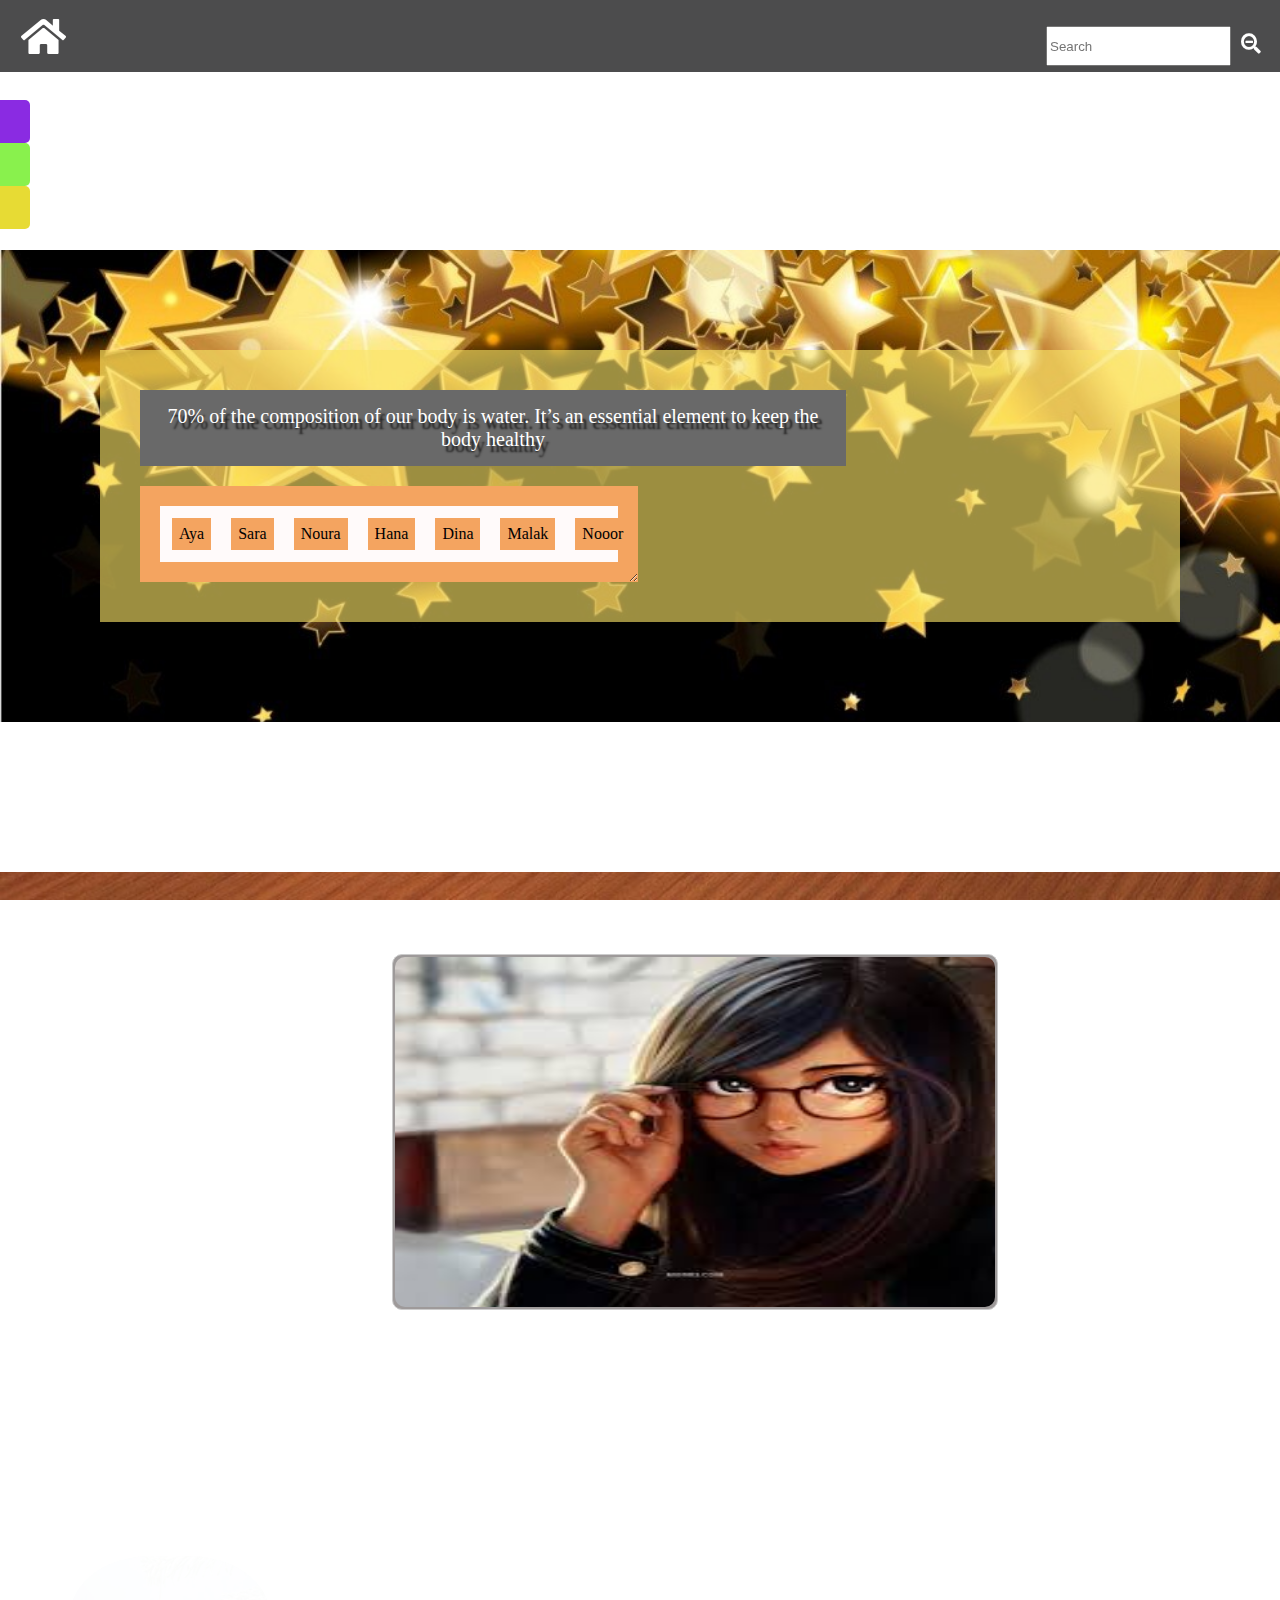
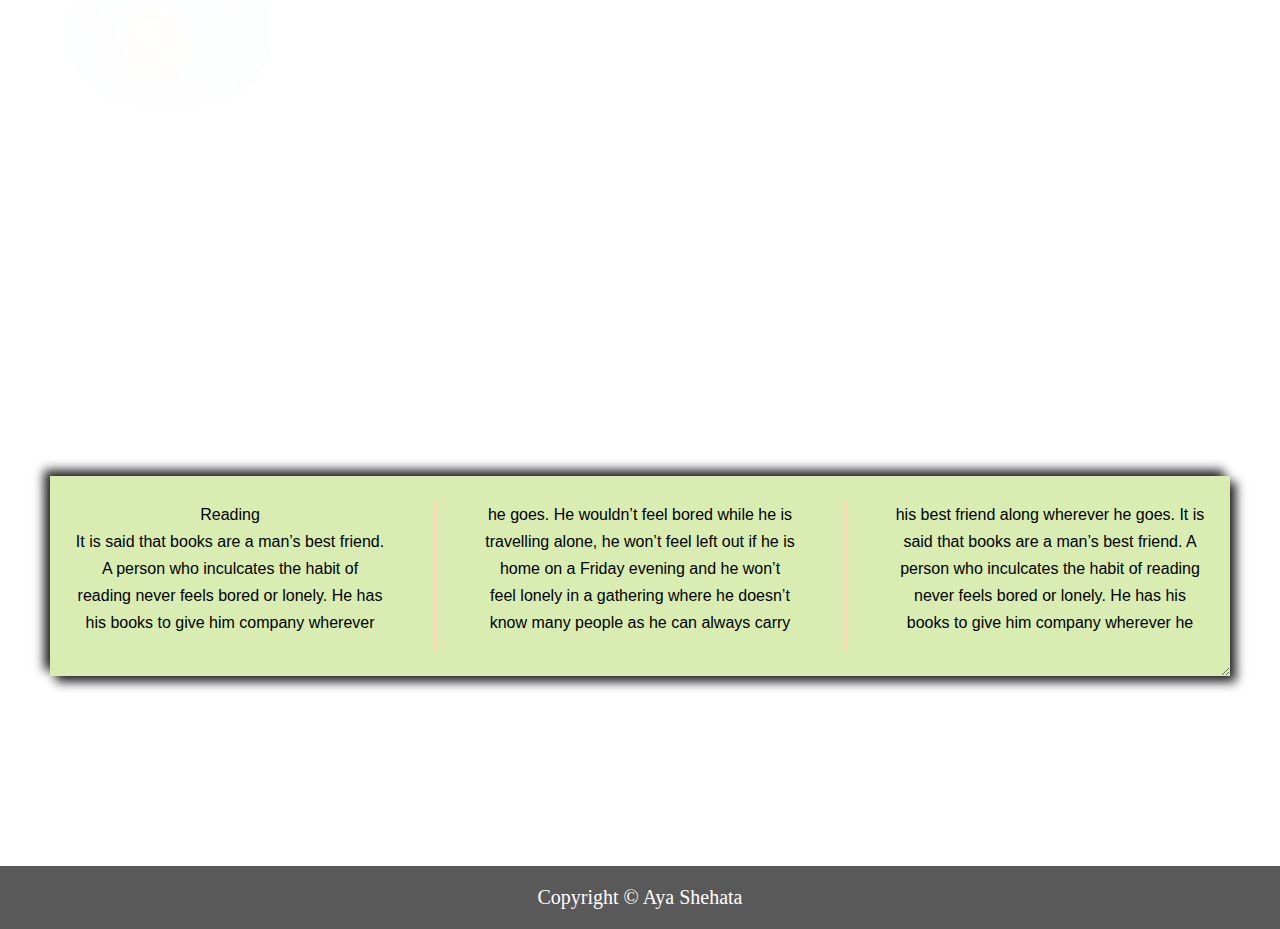
<file: task 10/index.html>
<html>
    <head>
        <meta charset="utf-8" />
        <title>Aya Shehata</title>
        <link rel="stylesheet" href="css/stylesheet.css">
        <link rel="stylesheet" href="css/brands.min.css">
        <link rel="stylesheet" href="css/fontawesome.min.css">
        <link rel="stylesheet" href="css/solid.min.css">
    </head>
    <body>
        <header >
            <ul>
                <li class="one" >
                    <a href="#myid1"><i class="fas fa-home"></i></a>
                </li>
                <li class="facebook">
                     <a href="https://www.facebook.com"><input type="search" placeholder="Search">&nbsp;&nbsp;<i class="fas fa-search-minus"></i></a>&nbsp;
               </li>
        
            </ul>
        </header>
        <div class="div2" >
            <a  href="" class="about">about</a>
            <a  href="" class="contact">contact</a>
            <a  href="" class="news">news</a>
        </div>
        <div class="div3">
            <div class="div31">
                <p>70% of the composition of our body is water. It’s an essential element to keep the body healthy</p>
                <div class="div311">
                    <div class="diva">
                        <div class="divv">Aya</div>
                        <div class="divv">Sara</div>
                        <div class="divv">Noura</div>
                        <div class="divv">Hana</div>
                        <div class="divv">Dina</div>
                        <div class="divv">Malak</div>
                        <div class="divv">Nooor</div>
                        <div class="divv">Gooogo</div>
                    </div>
                </div>
            </div>
        </div>
        <div class="div4">
            <div class="card">
                <div class="front">
                    <img src="images/images (9).jpg" alt="read">
                </div>
                <div class="back">
                    <p>
                        Reading<br/>
                        It is said that books are a man’s best friend. A person who inculcates 
                        the habit of reading never feels bored or lonely. He has his books to 
                        give him company wherever he goes. He wouldn’t feel bored while he is 
                        travelling alone, he won’t feel left out if he is home on a Friday evening 
                        and he won’t feel lonely in a gathering where he doesn’t know many people as 
                        he can always carry his best friend along wherever he goes.
                        It is said that books are a man’s best friend. A person who inculcates 
                        the habit of reading never feels bored or lonely. He has his books to 
                        give him company wherever he goes. He wouldn’t feel bored while he is 
                        travelling alone, he won’t feel left out if he is home on a Friday evening 
                        and he won’t feel lonely in a gathering where he doesn’t know many people as 
                        he can always carry his best friend along wherever he goes.
                     </p>
                </div>
            </div>
        </div>
        <div class="div5">
              <img src="images/christmas_new_year_apple_branch_ornament_fur-tree_snow_gold_1207_1024x600_optimized.jpg">
        </div>
        <div class="div6">
            <div >
                    Reading<br/>
                    It is said that books are a man’s best friend. A person who inculcates 
                    the habit of reading never feels bored or lonely. He has his books to 
                    give him company wherever he goes. He wouldn’t feel bored while he is 
                    travelling alone, he won’t feel left out if he is home on a Friday evening 
                    and he won’t feel lonely in a gathering where he doesn’t know many people as 
                    he can always carry his best friend along wherever he goes.
                    It is said that books are a man’s best friend. A person who inculcates 
                    the habit of reading never feels bored or lonely. He has his books to 
                    give him company wherever he goes. He wouldn’t feel bored while he is 
                    travelling alone, he won’t feel left out if he is home on a Friday evening 
                    and he won’t feel lonely in a gathering where he doesn’t know many people as 
                    he can always carry his best friend along wherever he goes.
            </div>
        </div>
        <footer>
            Copyright &copy Aya Shehata 
        </footer>
    </body>
</html>
</file>
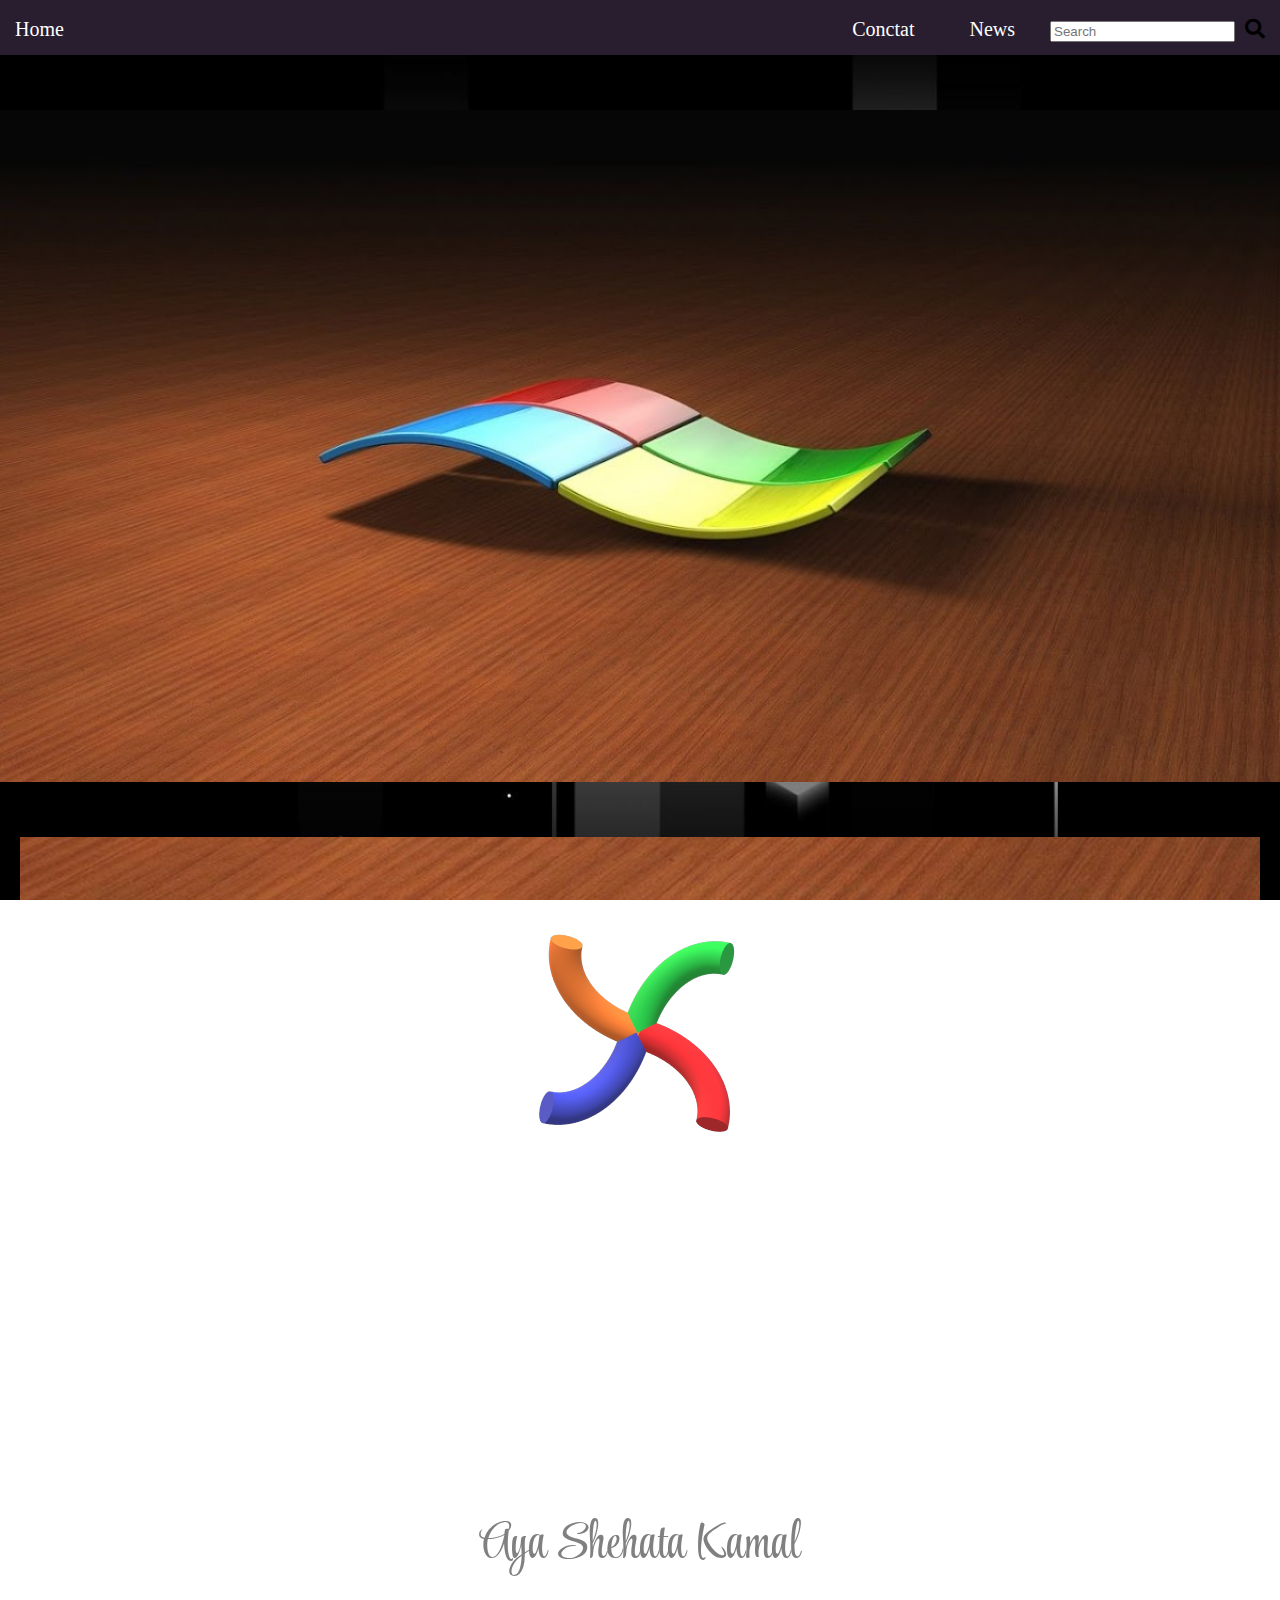
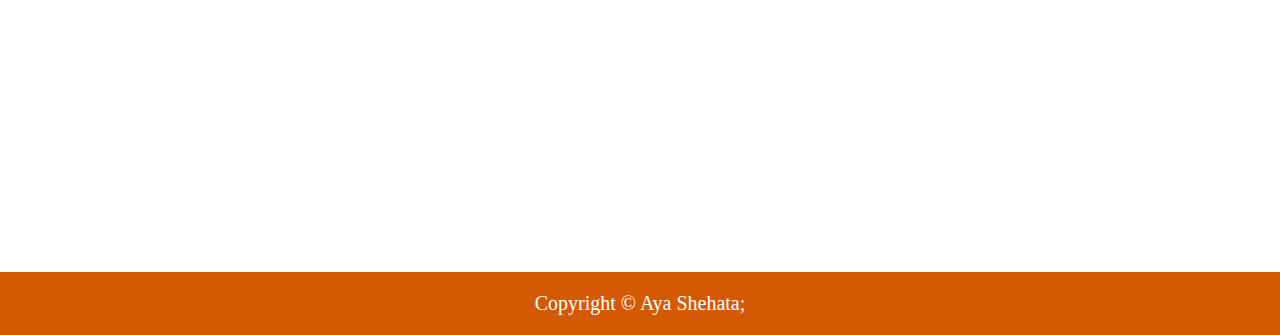
<file: task 11/index.html>
<html>
    <head>
        <meta charset="utf-8" />
        <title>Aya Shehata</title>
        <link rel="stylesheet" href="css/stylesheet.css">
        <link rel="stylesheet" href="css/brands.min.css">
        <link rel="stylesheet" href="css/fontawesome.min.css">
        <link rel="stylesheet" href="css/solid.min.css">
    </head>
    <body>
        <header >
            
            <ul>
                <li class="one" >
                    <a href="#myid1">Home</a>&nbsp;&nbsp;&nbsp;&nbsp;
                </li>
                <li>
                   <li class="search"><input type="search" placeholder="Search" />&nbsp;&nbsp;<i class="fas fa-search"></i>&nbsp;&nbsp;&nbsp;</li> &nbsp;&nbsp;
                   &nbsp;&nbsp;&nbsp;&nbsp;
                </li>
                <li>
                    &nbsp;&nbsp; &nbsp; <a href="">News</a> &nbsp; &nbsp;
                 </li>
                 
                <li>
                    &nbsp; &nbsp; &nbsp; <a href="">Conctat</a>
                </li>
            </ul>
        </header>
        <!-------background chenge with change the width-->
        <div class="div1">
            <img class="media" src="images/windows-7-wallpapers-hd-free-download1.jpg">
        </div>
        <!-------background chenge with change the width-->
    </body>
    <div class="div2">
        <img class="fan" src="images/fan1.png">
    </div>
    <div class="div3">
          <p class="pp">Aya Shehata Kamal</p>
    </div>
    <footer>
        Copyright &copy; Aya Shehata;
    </footer>
</html>
</file>
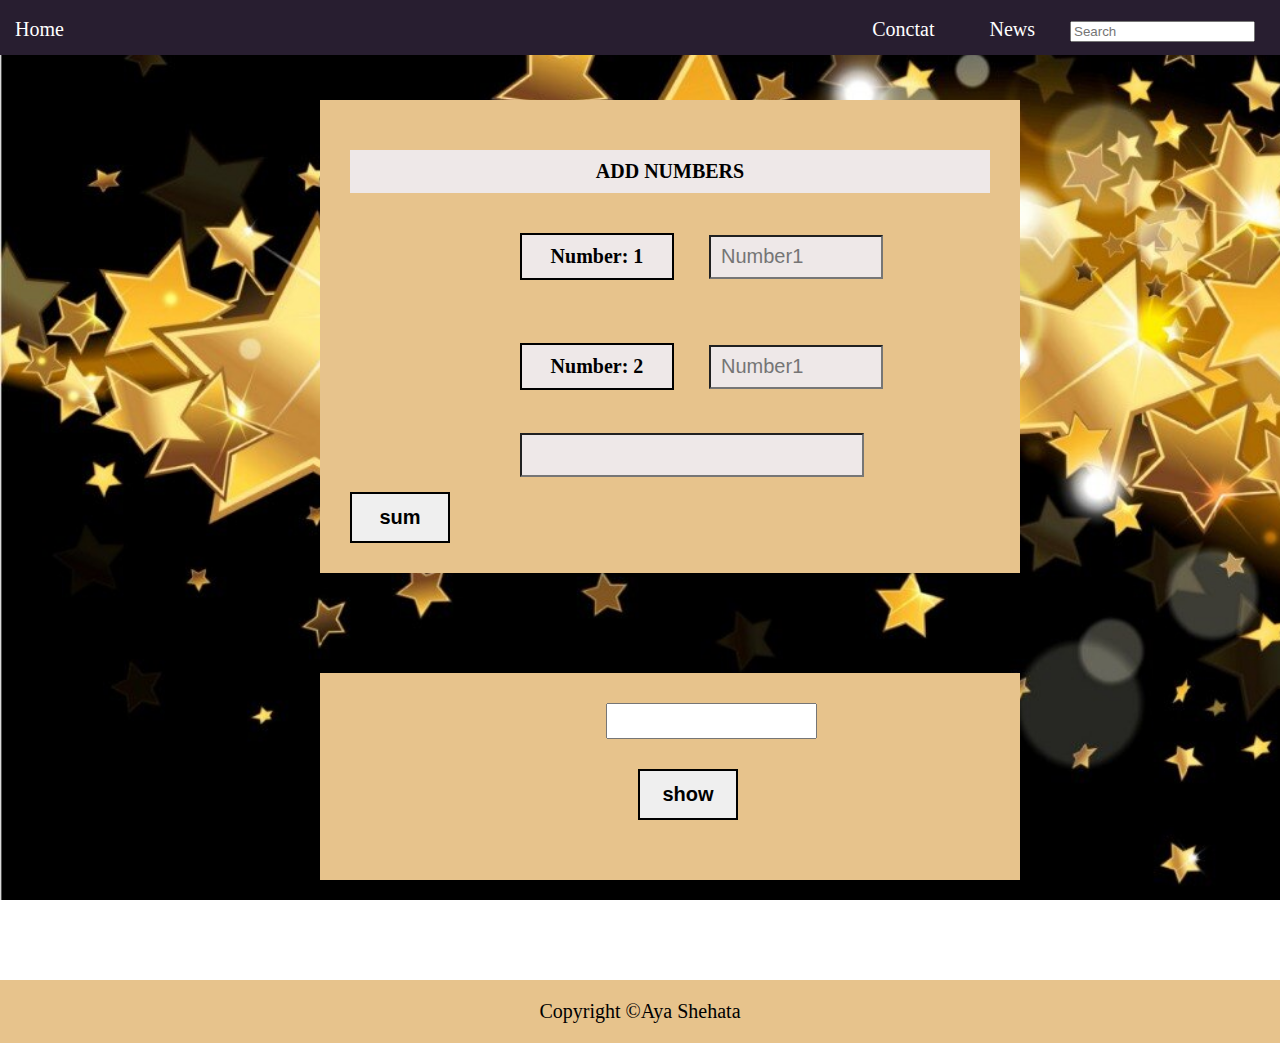
<file: task 13-java/index.html>
<!DOCTYPE html>
<html>
    <head>
        <meta charset="utf-8" />
        <title>Aya Shehata</title>
        <link rel="stylesheet" href="css/stylesheet.css">
    </head>
    <body>
        <header >
            
            <ul>
                <li class="one" >
                    <a href="#myid1">Home</a>&nbsp;&nbsp;&nbsp;&nbsp;
                </li>
                <li>
                   <li class="search"><input type="search" placeholder="Search" />&nbsp;&nbsp;<i class="fas fa-search"></i>&nbsp;&nbsp;&nbsp;</li> &nbsp;&nbsp;
                   &nbsp;&nbsp;&nbsp;&nbsp;
                </li>
                <li>
                    &nbsp;&nbsp; &nbsp; <a href="">News</a> &nbsp; &nbsp;
                 </li>
                 
                <li>
                    &nbsp; &nbsp; &nbsp; <a href="">Conctat</a>
                </li>
            </ul>
        </header>
        <div class="div1">
            <p class="p1">ADD NUMBERS</p>
            <p class="p2">Number: 1 </p>
            <input type="text" placeholder="Number1" value="" id="in1" class="in1"><br/><br/>
            <p class="p3">Number: 2 </p>
            <input type="text" placeholder="Number1" value="" id="in2" class="in2"><br/><br/>
            <input type="text" placeholder="" value="" id="in3" class="in3">
            <button onclick="javascript: sumNumbers()">sum</button>
        </div>
        <div class="div2">
            <form>
                <input list="num" id="inp">
                <datalist id="num">
                    <option>A</option>
                    <option>B</option>
                    <option>C</option>
                    <option>D</option>
                    <option>E</option>
                    <option>F</option>
                </datalist>
            </form>
            <button onclick="javascript:photo()">show</button>
            <div class="div21" id="dd"></div>
        </div>
        <script src="javascript.js"></script>
        <footer>
            Copyright &copy;Aya Shehata
        </footer>
    </body>
</html>
</file>
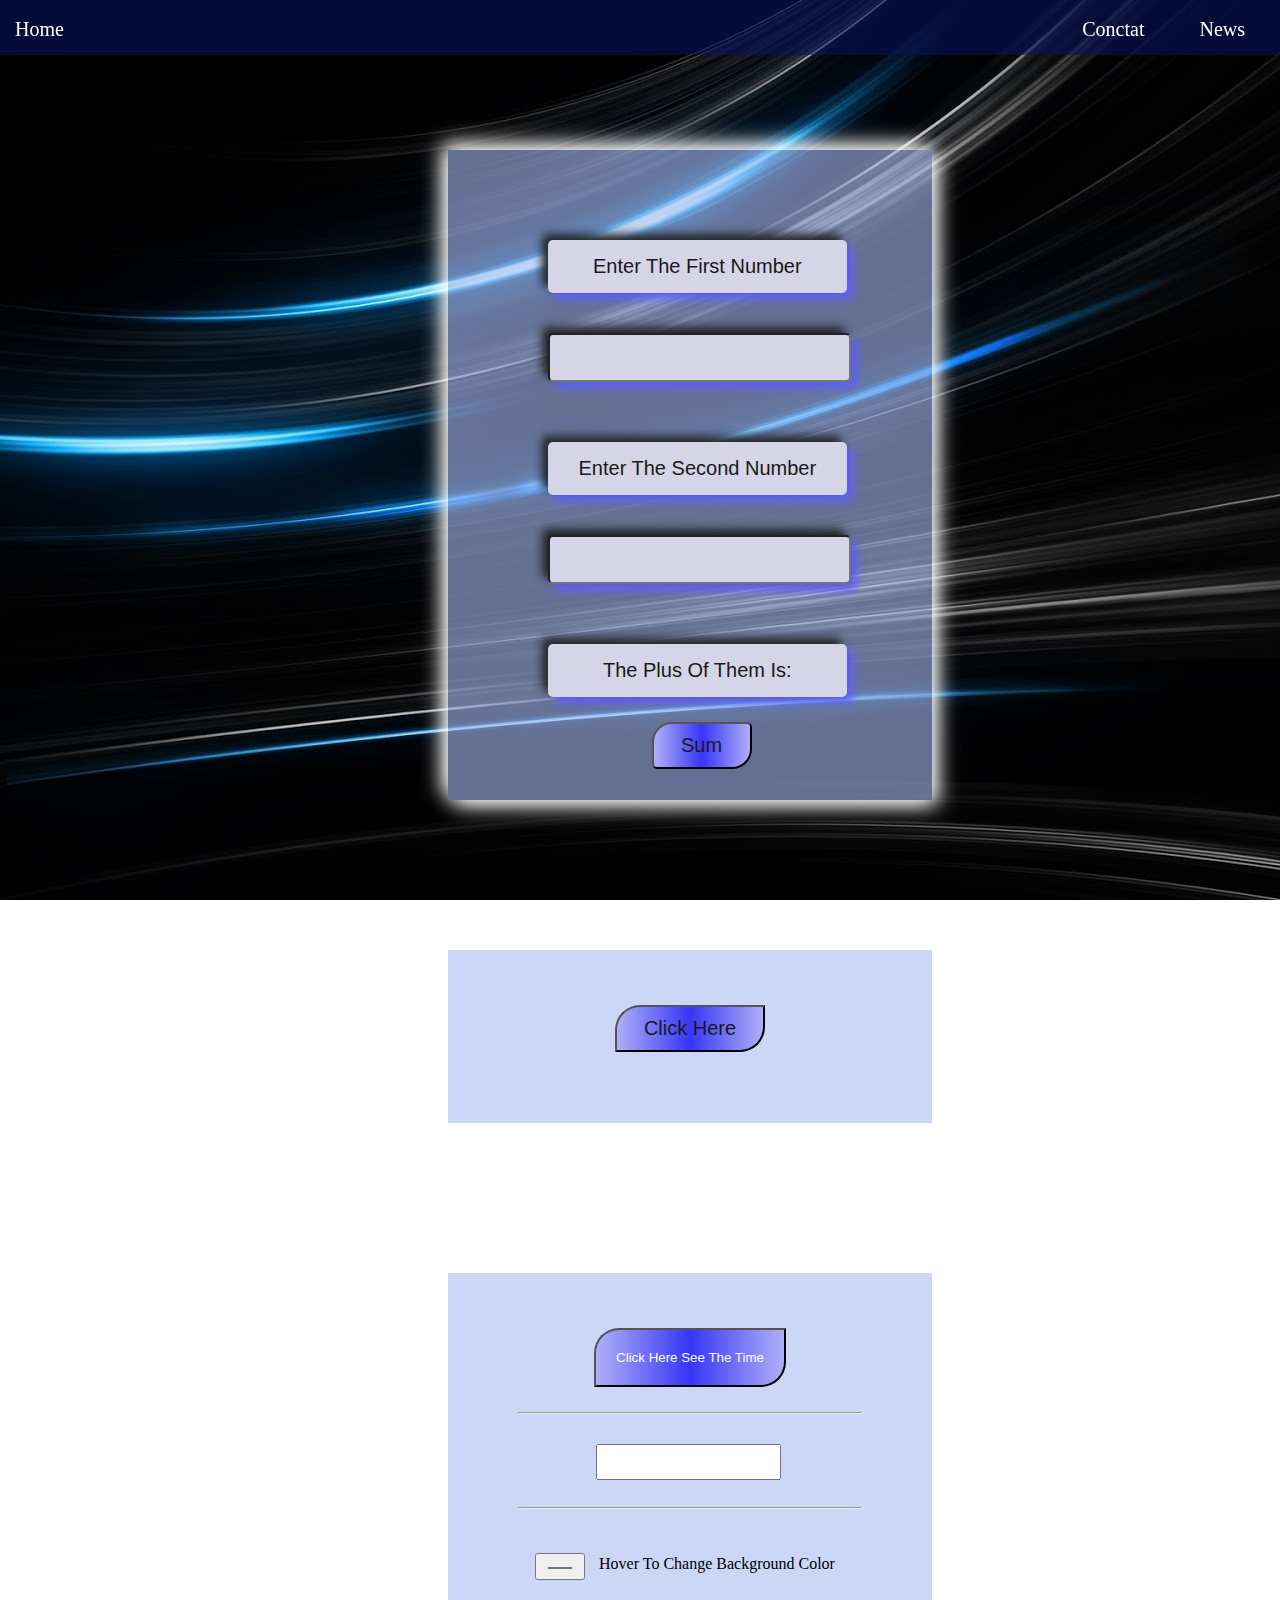
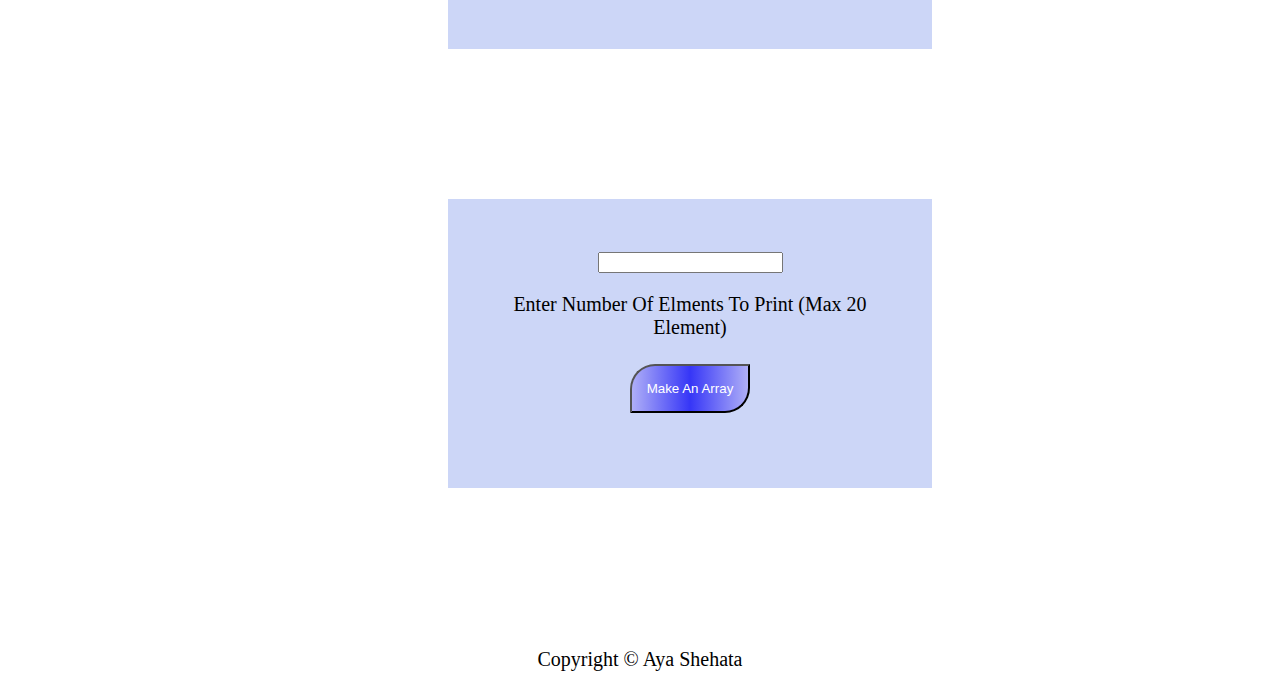
<file: task 14/index.html>
<!DOCTYPE html>
<html>
    <head>
        <meta charset="utf-8" />
        <title>Aya Shehata</title>
        <link rel="stylesheet" href="css/stylesheet.css">
    </head>
    <body>
        <header >
            
            <ul>
                <li class="one" >
                    <a href="#myid1">Home</a>&nbsp;&nbsp;&nbsp;&nbsp;
                </li>
                
                <li>
                    &nbsp;&nbsp; &nbsp; <a href="">News</a> &nbsp; &nbsp;
                 </li>
                 
                <li>
                    &nbsp; &nbsp; &nbsp; <a href="">Conctat</a>
                </li>
            </ul>
        </header>
        <div class="div1">
            <p class="p1">Enter The First Number</p>
            <input type="text" value="" id="in1" />
            <p class="p2">Enter The Second Number</p>
            <input type="text" value="" id="in2" />
            <!---<input id="in3" value="The Plus Of Them Is" type="text" disabled/>--->
            <p id="p1" class="p3">The Plus Of Them Is:</p>
            <button onclick="javascript:sumNumbers()">Sum</button>
        </div>
        <div class="div2">
            <button onclick="javascript:textString()">Click Here</button>
            <p id="id2"></p>
        </div>
        <div class="div3">
            <button onclick="javascript:dateTime()" id="id3">Click Here See The Time</button>
            <hr>
            <input class="id4" id="id4" type="text" value="" onkeydown="javascript:count()" >
            <p id="id5"></p>
            <hr>
            <input class="id6" type="color" value="" id="id6" onchange="value">
            <p  class="id7" onmouseenter="style.background = document.
            getElementById('id6').value">Hover To Change Background Color</p>
        </div>
        <div class="div4">
            <input type="text" value="" id="id7">
            <p>Enter Number Of Elments To Print (Max 20 Element)</p>
            <button onclick="javascript:arr()">Make An Array</button>
            <p id="id8"></p>
        </div>
        <footer>
            Copyright &copy Aya Shehata
        </footer>
    </body>
    <script src="js/javascript.js"></script>
</html>
</file>
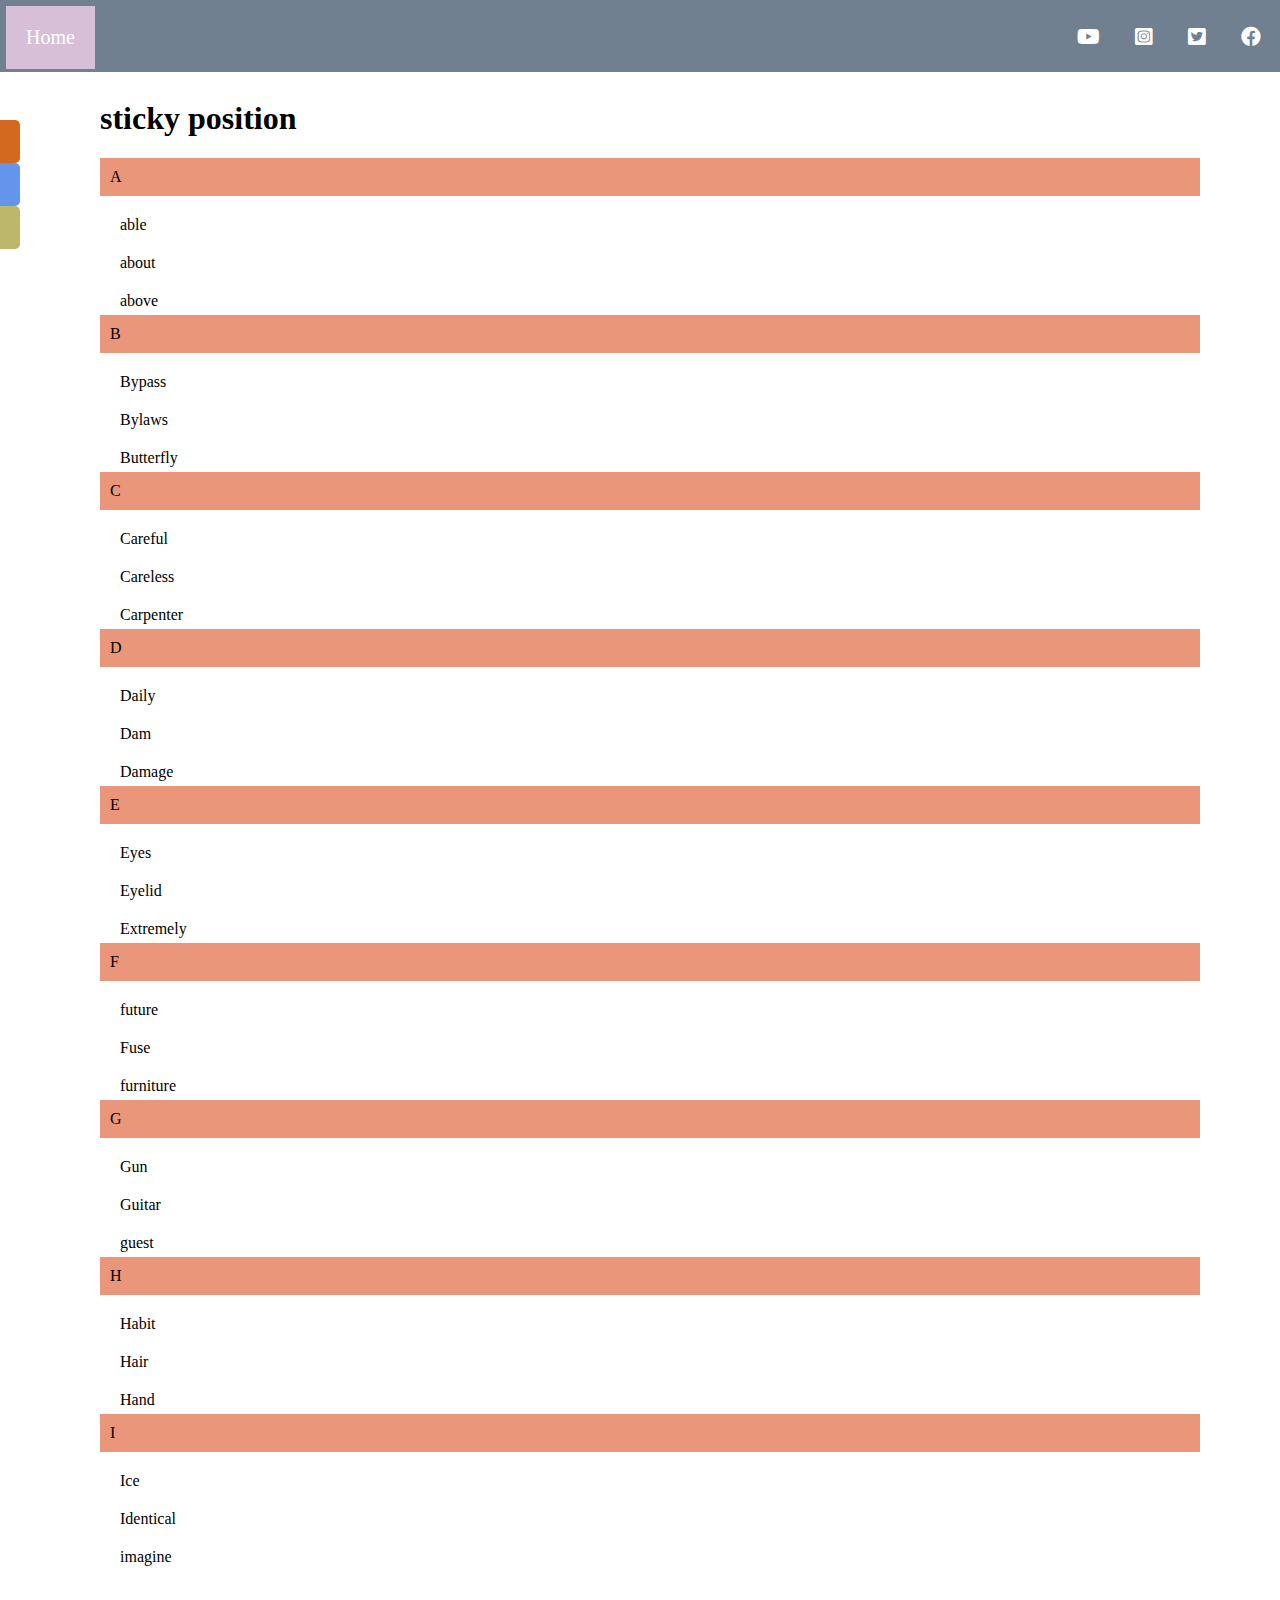
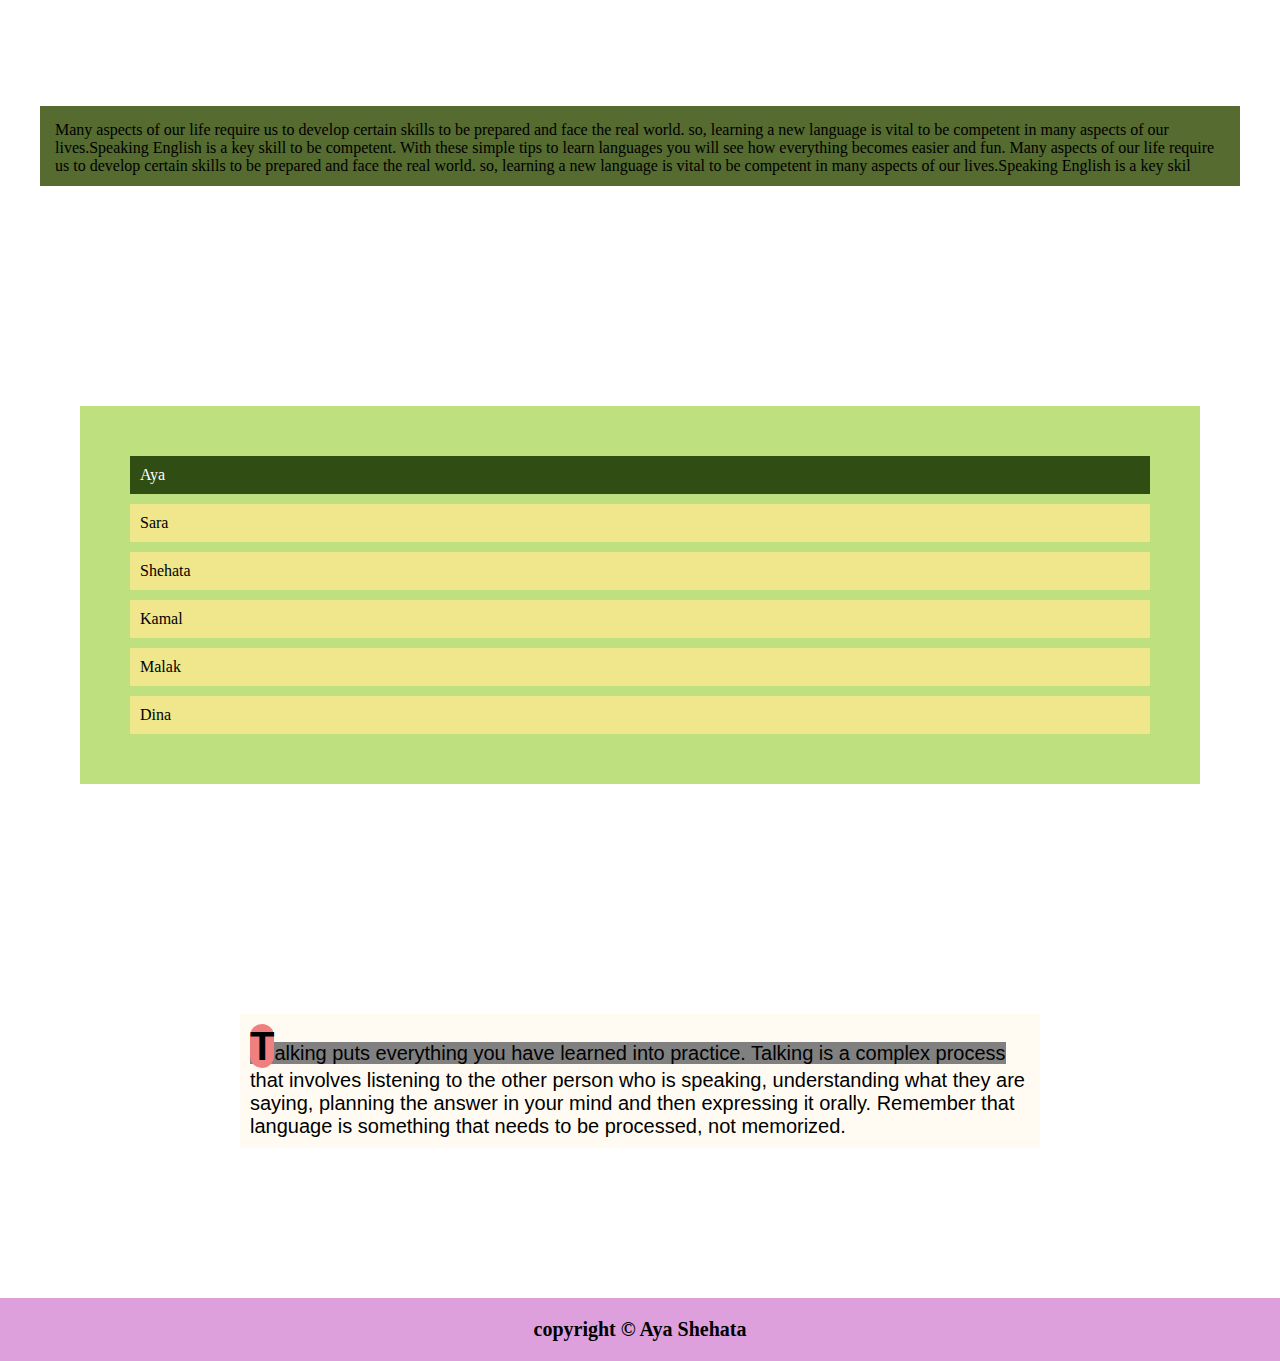
<file: task 5/index.html>
<!DOCTYPE html>
<html>
    <head>
        <meta charset="UTF-8">
        <title>Aya Shehata</title>
        <link rel="stylesheet" href="css/stylesheet.css">
        <link rel="stylesheet" href="css/brands.min.css">
        <link rel="stylesheet" href="css/fontawesome.min.css">
        <link rel="stylesheet" href="css/solid.min.css">
    </head>
        <body>
         <div class="div1">
             <ul>
                 <li class="one">
                     <a href="https://www.google.com">Home</a>
                 </li>
                 <li class="facebook">
                      <a href="https://www.facebook.com"><i class="fab fa-facebook"></i></a>&nbsp;
                </li>
                 <li class="twitter"> 
                    <a href="https://www.twitter.com"><i class="fab fa-twitter-square"></i></a>&nbsp;
                 </li>
                 <li class="instagram">
                    <a href="https://www.instagram.com"><i class="fab fa-instagram-square"></i></a>&nbsp;
                 </li>
                 <li class="youtube">
                    <a href="https://www.youtube.com"><i class="fab fa-youtube"></i></a>&nbsp;
                 </li>
             </ul>
         </div>
         <div class="div2">
             <a  href="" class="about">about</a>
             <a  href="" class="contact">contact</a>
             <a  href="" class="news">news</a>
         </div>
         <div class="div3">
             <h1>sticky position</h1>
             <div class="div31">A</div>
                <p>able</p>
                <p>about</p>
                <p>above</p>
             <div class="div31">B</div>
                <p>Bypass</p>
                <p>Bylaws</p>
                <p>Butterfly</p>
             <div class="div31">C</div>
                <p>Careful</p>
                <p>Careless</p>
                <p>Carpenter</p>
             <div class="div31">D</div>
                <p>Daily</p>
                <p>Dam</p>
                <p>Damage</p>
             <div class="div31">E</div>
                <p>Eyes</p>
                <p>Eyelid</p>
                <p>Extremely</p>
             <div class="div31">F</div>
                <p>future</p>
                <p>Fuse</p>
                <p>furniture</p>
             <div class="div31">G</div>
                <p>Gun</p>
                <p>Guitar</p>
                <p>guest
                </p>
             <div class="div31">H</div>
                <p>Habit</p>
                <p>Hair</p>
                <p>Hand</p>
             <div class="div31">I</div>
                <p>Ice</p>
                <p>Identical</p>
                <p>imagine</p>
         </div>
         <div class="div4">
             <div class="div41">
                Many aspects of our life require us to develop certain skills to be prepared and face the real world. so,
                learning a new language is vital to be competent in many aspects of our lives.Speaking English is a key skill 
                to be competent. With these simple tips to learn languages you will see how everything becomes easier and fun.
                Many aspects of our life require us to develop certain skills to be prepared and face the real world. so,
                learning a new language is vital to be competent in many aspects of our lives.Speaking English is a key skil
                <br/>
                <br/>
                <br/>
                <br/>
                <br/>
                1. Talk
                 Talking puts everything you have learned into practice. Talking is a complex process that involves listening to the other
                 person who is speaking, understanding what they are saying, planning the answer in your mind and then expressing it orally. 
                 Remember that language is something that needs to be processed, not memorized.

             </div>
         </div>
         <div class="div5">
            <div class="div51">
               <div class="div511">Aya</div>
               <P>Sara</P>
               <p>Shehata</p>
               <p>Kamal</p>
               <p>Malak</p>
               <P>Dina</P>
            </div>
         </div>
         <div class="div6">
            <div class="div61">
                 Talking puts everything you have learned into practice. Talking is a complex process that involves listening to the other
                 person who is speaking, understanding what they are saying, planning the answer in your mind and then expressing it orally. 
                 Remember that language is something that needs to be processed, not memorized.

            </div>
         </div>
         <div class="div7">
            copyright &copy; Aya Shehata
         </div>
        </body>
</html>
</file>
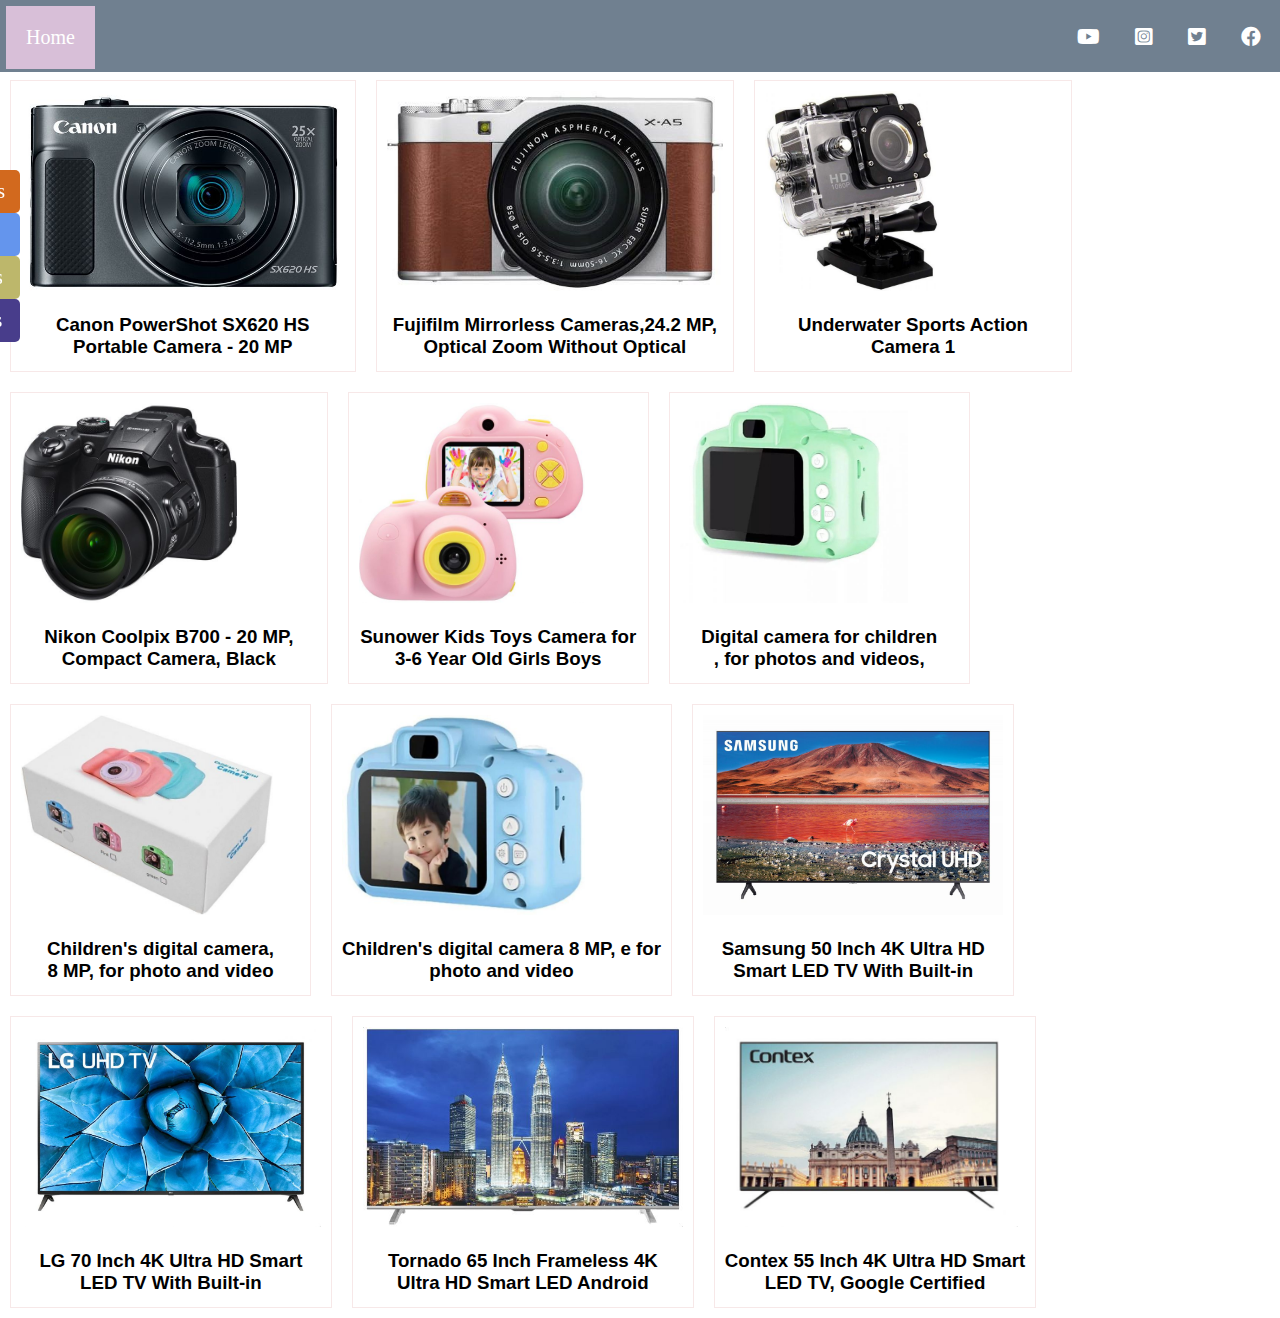
<file: task 6/index.html>
<!DOCTYPE html>
<html>
    <head>
        <meta charset="UTF-8">
        <title>Aya Shehata</title>
        <link rel="stylesheet" href="css/stylesheet.css">
        <link rel="stylesheet" href="css/brands.min.css">
        <link rel="stylesheet" href="css/fontawesome.min.css">
        <link rel="stylesheet" href="css/solid.min.css">
    </head>
      <body>
        <div class="div1">
            <ul>
                <li class="one">
                    <a href="https://www.google.com">Home</a>
                </li>
                <li class="facebook">
                     <a href="https://www.facebook.com"><i class="fab fa-facebook"></i></a>&nbsp;
               </li>
                <li class="twitter"> 
                   <a href="https://www.twitter.com"><i class="fab fa-twitter-square"></i></a>&nbsp;
                </li>
                <li class="instagram">
                   <a href="https://www.instagram.com"><i class="fab fa-instagram-square"></i></a>&nbsp;
                </li>
                <li class="youtube">
                   <a href="https://www.youtube.com"><i class="fab fa-youtube"></i></a>&nbsp;
                </li>
            </ul>
        </div>
        <div class="div2">
            <a  href="#myid1" class="Cameras">Cameras</a>
            <a  href="#myid2" class="TVs">TVs</a>
            <a  href="" class="Mobiles">Mobiles</a>
            <a  href="" class="Laptops">Laptops</a>
        
        </div>
        <div class="pro">
            <div class="div3">
                <div class="div31" >
                    <img src="images/item_XL_11393201_15950753.jpg">
                    <h3>Canon PowerShot SX620 HS 
                    <br/>Portable Camera - 20 MP</h3>
                    the description:<br/>
                    null : M-5<br/>
                    Interchangeable Lens: No<br/>
                    Brand: YI<br/>
                    Color: blue<br/>
                    Screen size: 2.2 inches<br/>
                    Megapixel: 8 Megapixel<br/>
                    Optical Zoom: 4x<br/>
                    Display type: LCD<br/>
                    Digital Camera Type: <br/>Compact Camera<br/>
                    Touch screen: no<br/>
                    Model Number: B500<br/>
                    Does this product require <br/>a 
                    battery or include a battery : Yes
                    <br/>
                    <span>sellers starting from 4,150.00 EGP</p></span><br/><br/>
                    <button class="input1"> <i class="far fa-cart-plus"></i> ADD TO CART</button>
                </div>
            </div>
            <div class="div4">
                <div class="div41">
                    <img src="images/item_XL_122730034_de7384ca2f453.jpg">
                    <h3>Fujifilm Mirrorless Cameras,24.2 MP,<br/>Optical Zoom Without Optical</h3>
                    the description:<br/>
                    null : M-5<br/>
                    Interchangeable Lens: No<br/>
                    Brand: YI<br/>
                    Color: blue<br/>
                    Screen size: 2.2 inches<br/>
                    Megapixel: 8 Megapixel<br/>
                    Optical Zoom: 4x<br/>
                    Display type: LCD<br/>
                    Digital Camera Type: <br/>Compact Camera<br/>
                    Touch screen: no<br/>
                    Model Number: B500<br/>
                    Does this product require <br/>a 
                    battery or include a battery : Yes
                    <br/><br/>
                    <span>sellers starting from 7,150.00 EGP</p></span>
                    
                    <button class="input1"> <i class="far fa-cart-plus"></i> ADD TO CART</button>
                </div> 
            </div>
            <div class="div5">
                <div class="div51"  id="myid1">
                    <img src="images/item_XL_23843785_34567574.jpg">
                    <h3>Underwater Sports Action <br/>Camera 1</h3>
                    the description:<br/>
                    null : M-5<br/>
                    Interchangeable Lens: No<br/>
                    Brand: YI<br/>
                    Color: blue<br/>
                    Screen size: 2.2 inches<br/>
                    Megapixel: 8 Megapixel<br/>
                    Optical Zoom: 4x<br/>
                    Display type: LCD<br/>
                    Digital Camera Type: <br/>Compact Camera<br/>
                    Touch screen: no<br/>
                    Model Number: B500<br/>
                    Does this product require <br/>a 
                    battery or include a battery : Yes<br/>
                    <span>sellers starting from 6.500 EGP</p></span><br/><br/>
                    <button class="input1"> <i class="far fa-cart-plus"></i> ADD TO CART</button>
                </div>  
                             
            </div>
            <div class="div6">
                <div class="div61">
                    <img src="images/item_XL_10261902_12928800.jpg">
                    <h3>Nikon Coolpix B700 - 20 MP,<br/> Compact Camera, Black</h3>
                    the description:<br/>
                    null : M-5<br/>
                    Interchangeable Lens: No<br/>
                    Brand: YI<br/>
                    Color: blue<br/>
                    Screen size: 2.2 inches<br/>
                    Megapixel: 8 Megapixel<br/>
                    Optical Zoom: 4x<br/>
                    Display type: LCD<br/>
                    Digital Camera Type: <br/>Compact Camera<br/>
                    Touch screen: no<br/>
                    Model Number: B500<br/>
                    Does this product require <br/>a 
                    battery or include a battery : Yes
                    <br/><br/>
                    <span>sellers starting from 8.100 EGP</p></span>
                    <br/>
                    <button class="input1"> <i class="far fa-cart-plus"></i> ADD TO CART</button>
                </div>  
            </div>
            <div class="div7">
                <div class="div71">
                    <img src="images/item_XL_42846265_df02e817dbbcd.jpg">
                    <h3>Sunower Kids Toys Camera for<br/> 3-6 Year Old Girls Boys</h3>
                    the description:<br/>
                    null : M-5<br/>
                    Interchangeable Lens: No<br/>
                    Brand: YI<br/>
                    Color: blue<br/>
                    Screen size: 2.2 inches<br/>
                    Megapixel: 8 Megapixel<br/>
                    Optical Zoom: 4x<br/>
                    Display type: LCD<br/>
                    Digital Camera Type: <br/>Compact Camera<br/>
                    Touch screen: no<br/>
                    Model Number: B500<br/>
                    Does this product require <br/>a 
                    battery or include a battery : Yes
                    <br/><br/>
                    <span>sellers starting from 480 EGP</p></span>
                    <br/>
                    <button class="input1"> <i class="far fa-cart-plus"></i> ADD TO CART</button>
                                    
                </div>   
            </div>
            <div class="div8">
                <div class="div81">
                    <img src="images/item_XL_132313758_8e43c9da765cb.jpg">
                    <h3>Digital camera for children<br/>, for photos and videos,</h3>
                        the description:<br/>
                        null : M-5<br/>
                        Interchangeable Lens: No<br/>
                        Brand: YI<br/>
                        Color: blue<br/>
                        Screen size: 2.2 inches<br/>
                        Megapixel: 8 Megapixel<br/>
                        Optical Zoom: 4x<br/>
                        Display type: LCD<br/>
                        Digital Camera Type: <br/>Compact Camera<br/>
                        Touch screen: no<br/>
                        Model Number: B500<br/>
                        Does this product require <br/>a 
                        battery or include a battery : Yes
    
                    <br/><br/>
                    <span>sellers starting from 345 EGP</p></span>
                    <br/>
                    <button class="input1"> <i class="far fa-cart-plus"></i> ADD TO CART</button>
                </div>   
            </div>
            <div class="div9">
                <div class="div91">
                    <img src="images/item_XL_132372536_e5406f9fa0bca.jpg">
                    <h3>Children's digital camera, <br/>8 MP, for photo and video</h3>
                    the description:<br/>
                    Manufacturer Number: 005<br/>
                    Interchangeable Lens: No<br/>
                    Brand: YI<br/>
                    Color: red<br/>
                    Screen size: 4 inches<br/>
                    Megapixel: 8 Megapixel<br/>
                    Optical Zoom: 4x<br/>
                    Display type: LCD<br/>
                    Digital Camera Type: Compact Camera<br/>
                    Touch screen: no<br/>
                    <br/><br/>
                    <span>sellers starting from 666 EGP</p></span>
                    <br/>
                    <button class="input1"> <i class="far fa-cart-plus"></i> ADD TO CART</button>
                </div> 
            </div>
            <div class="div10">
                <div class="div101">
                    <img src="images/item_XL_132202038_22acb3ba444f5.jpg">
                    <h3>Children's digital camera 8 MP, e for<br> photo and video</h3>
                    the description:<br/>
                    null : M-5<br/>
                    Interchangeable Lens: No<br/>
                    Brand: YI<br/>
                    Color: blue<br/>
                    Screen size: 2.2 inches<br/>
                    Megapixel: 8 Megapixel<br/>
                    Optical Zoom: 4x<br/>
                    Display type: LCD<br/>
                    Digital Camera Type: <br/>Compact Camera<br/>
                    Touch screen: no<br/>
                    Model Number: B500<br/>
                    Does this product require <br/>a 
                    battery or include a battery : Yes<br/><br/>
                    <span>sellers starting from 666 EGP</p></span><br/>
                    <button class="input1"> <i class="far fa-cart-plus"></i> ADD TO CART</button>
                </div>   
            </div>
            <div class="div11" >
                <div class="div111">
                    <img src="images/item_XXL_122907854_daa53fe927e67.jpg">
                    <h3>Samsung 50 Inch 4K Ultra HD <br/>Smart LED TV With Built-in</h3>
                    the description:<br/>
                    null : M-5<br/>
                    Interchangeable Lens: No<br/>
                    Brand: YI<br/>
                    Color: blue<br/>
                    Screen size: 2.2 inches<br/>
                    Megapixel: 8 Megapixel<br/>
                    Optical Zoom: 4x<br/>
                    Display type: LCD<br/>
                    Digital Camera Type: <br/>Compact Camera<br/>
                    Touch screen: no<br/>
                    Model Number: B500<br/>
                    Does this product require <br/>a 
                    battery or include a battery : Yes
                    
    
                    <br/><br/>
                    <span>sellers starting from 666 EGP</p></span>
                    <br/>
                    <button class="input1"> <i class="far fa-cart-plus"></i> ADD TO CART</button>
                </div> 
            </div>
            <div class="div12">
                <div class="div121" id="myid2">
                    <img src="images/item_XXL_131981974_6f5e9cc5389d8.jpg">
                    <h3>LG 70 Inch 4K Ultra HD Smart <br/> LED TV With Built-in</h3>
                    the description:<br/>
                    null : M-5<br/>
                    Interchangeable Lens: No<br/>
                    Brand: YI<br/>
                    Color: blue<br/>
                    Screen size: 2.2 inches<br/>
                    Megapixel: 8 Megapixel<br/>
                    Optical Zoom: 4x<br/>
                    Display type: LCD<br/>
                    Digital Camera Type: <br/>Compact Camera<br/>
                    Touch screen: no<br/>
                    Model Number: B500<br/>
                    Does this product require <br/>a 
                    battery or include a battery : Yes<br/><br/>
                    <span>sellers starting from 666 EGP</p></span><br/>
                    <button class="input1"> <i class="far fa-cart-plus"></i> ADD TO CART</button>
                </div> 
            </div>
            <div class="div13">
                <div class="div131">
                    <img src="images/item_XL_132651872_9a69f75345516.jpg">
                    <h3>Tornado 65 Inch Frameless 4K <br/>Ultra HD Smart LED Android</h3>
                    the description:<br/>
                    null : M-5<br/>
                    Interchangeable Lens: No<br/>
                    Brand: YI<br/>
                    Color: blue<br/>
                    Screen size: 2.2 inches<br/>
                    Megapixel: 8 Megapixel<br/>
                    Optical Zoom: 4x<br/>
                    Display type: LCD<br/>
                    Digital Camera Type: <br/>Compact Camera<br/>
                    Touch screen: no<br/>
                    Model Number: B500<br/>
                    Does this product require <br/>a 
                    battery or include a battery : Yes<br/><br/>
                    <span>sellers starting from 666 EGP</p></span><br/>
                    <button class="input1"> <i class="far fa-cart-plus"></i> ADD TO CART</button>
                </div> 
            </div>
            <div class="div14">
                <div class="div141">
                    <img src="images/item_XL_132665081_209dd494004ff.jpg">
                    <h3>Contex 55 Inch 4K Ultra HD Smart<br/> LED TV, Google Certified</h3>
                    the description:<br/>
                    null : M-5<br/>
                    Interchangeable Lens: No<br/>
                    Brand: YI<br/>
                    Color: blue<br/>
                    Screen size: 2.2 inches<br/>
                    Megapixel: 8 Megapixel<br/>
                    Optical Zoom: 4x<br/>
                    Display type: LCD<br/>
                    Digital Camera Type: <br/>Compact Camera<br/>
                    Touch screen: no<br/>
                    Model Number: B500<br/>
                    Does this product require <br/>a 
                    battery or include a battery : Yes<br/><br/>
                    <span>sellers starting from 666 EGP</p></span><br/>
                    <button> <i class="far fa-cart-plus"></i> ADD TO CART</button>
                </div> 
               </div>
        </div>
      </body>
</html>
</file>
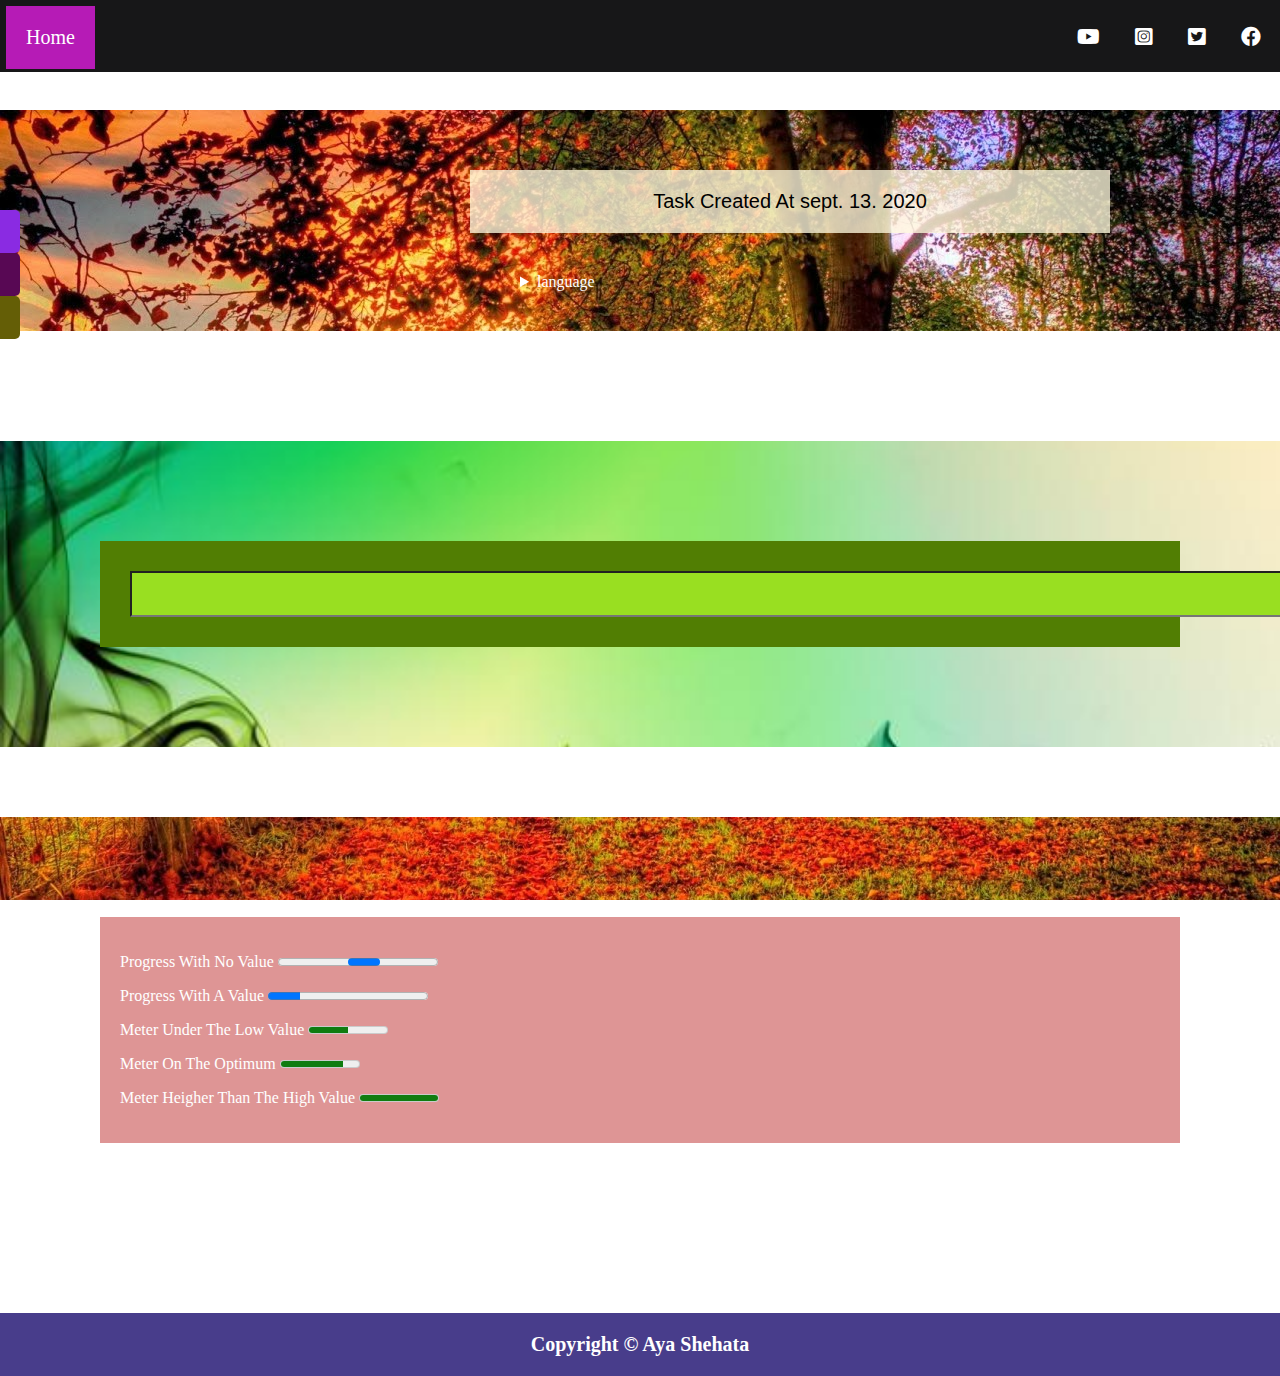
<file: task 7-html5/index.html>
<!DOCTYPE html>
<html>
    <head>
        <meta charset="utf-8" />
        <title>Aya Shehata</title>
        <link rel="stylesheet" href="css/stylesheet.css">
        <link rel="stylesheet" href="css/brands.min.css">
        <link rel="stylesheet" href="css/fontawesome.min.css">
        <link rel="stylesheet" href="css/solid.min.css">
    </head>
    <body>
        <header>
            <ul>
                <li class="one">
                    <a href="https://www.google.com">Home</a>
                </li>
                <li class="facebook">
                     <a href="https://www.facebook.com"><i class="fab fa-facebook"></i></a>&nbsp;
               </li>
                <li class="twitter"> 
                   <a href="https://www.twitter.com"><i class="fab fa-twitter-square"></i></a>&nbsp;
                </li>
                <li class="instagram">
                   <a href="https://www.instagram.com"><i class="fab fa-instagram-square"></i></a>&nbsp;
                </li>
                <li class="youtube">
                   <a href="https://www.youtube.com"><i class="fab fa-youtube"></i></a>&nbsp;
                </li>
            </ul>
        </header>
        <div class="div2">
            <a  href="" class="about">about</a>
            <a  href="" class="contact">contact</a>
            <a  href="" class="news">news</a>
        </div>
         <article class="art1">
             <section class="sec1">
                Task  Created At <time datetime="2020-9-13">sept. 13. 2020</time>
             </section>
             <details class="det1">
                 <summary>language</summary>
                 <p>In each language there are perhaps between 50 and 100 basic words. These 100 most common
                      words are equivalent to 50% of<br/> the spoken communication that a person uses daily. Under
                       this condition, it is possible to<bdi> احلام </bdi> achieve a gradual and truly significan</p>
             </details>
         </article>
         <article class="art2">
             <section class="sec2">
                 <form>
                     <input list="browser">
                     <datalist id="browser">
                         <option>Edge</option>
                         <option>Firefox</option>
                         <option>Chrome</option>
                         <option>Opera</option>
                         <option>Safari</option>
                     </datalist>
                 </form>
             </section>
         </article>
         <article class="art3">
             <section class="sec3">
                 <p>Progress With No Value 
                     <progress>

                   </progress></p>
                 <p>Progress With A Value 
                           <progress value="2"
                                min="0" 
                                max="10" 
                                value="2">
                           </progress></p>
                 <p>Meter Under The Low Value 
                            <meter
                                max="10"
                                value="5"
                                low="4" >
                            </meter></p>
                 <p>Meter On The Optimum
                            <meter
                                min="0" 
                                max="10"
                                value="8"
                                optimum="8">
                            </meter></p>
                 <p>Meter Heigher Than The High Value
                            <meter
                                min="0" 
                                max="10"
                                value="10"
                                high="10">
                            </meter></p>
             </section>
         </article>
         <footer>
            Copyright &copy; Aya Shehata
         </footer>

    </body>
</html>
</file>
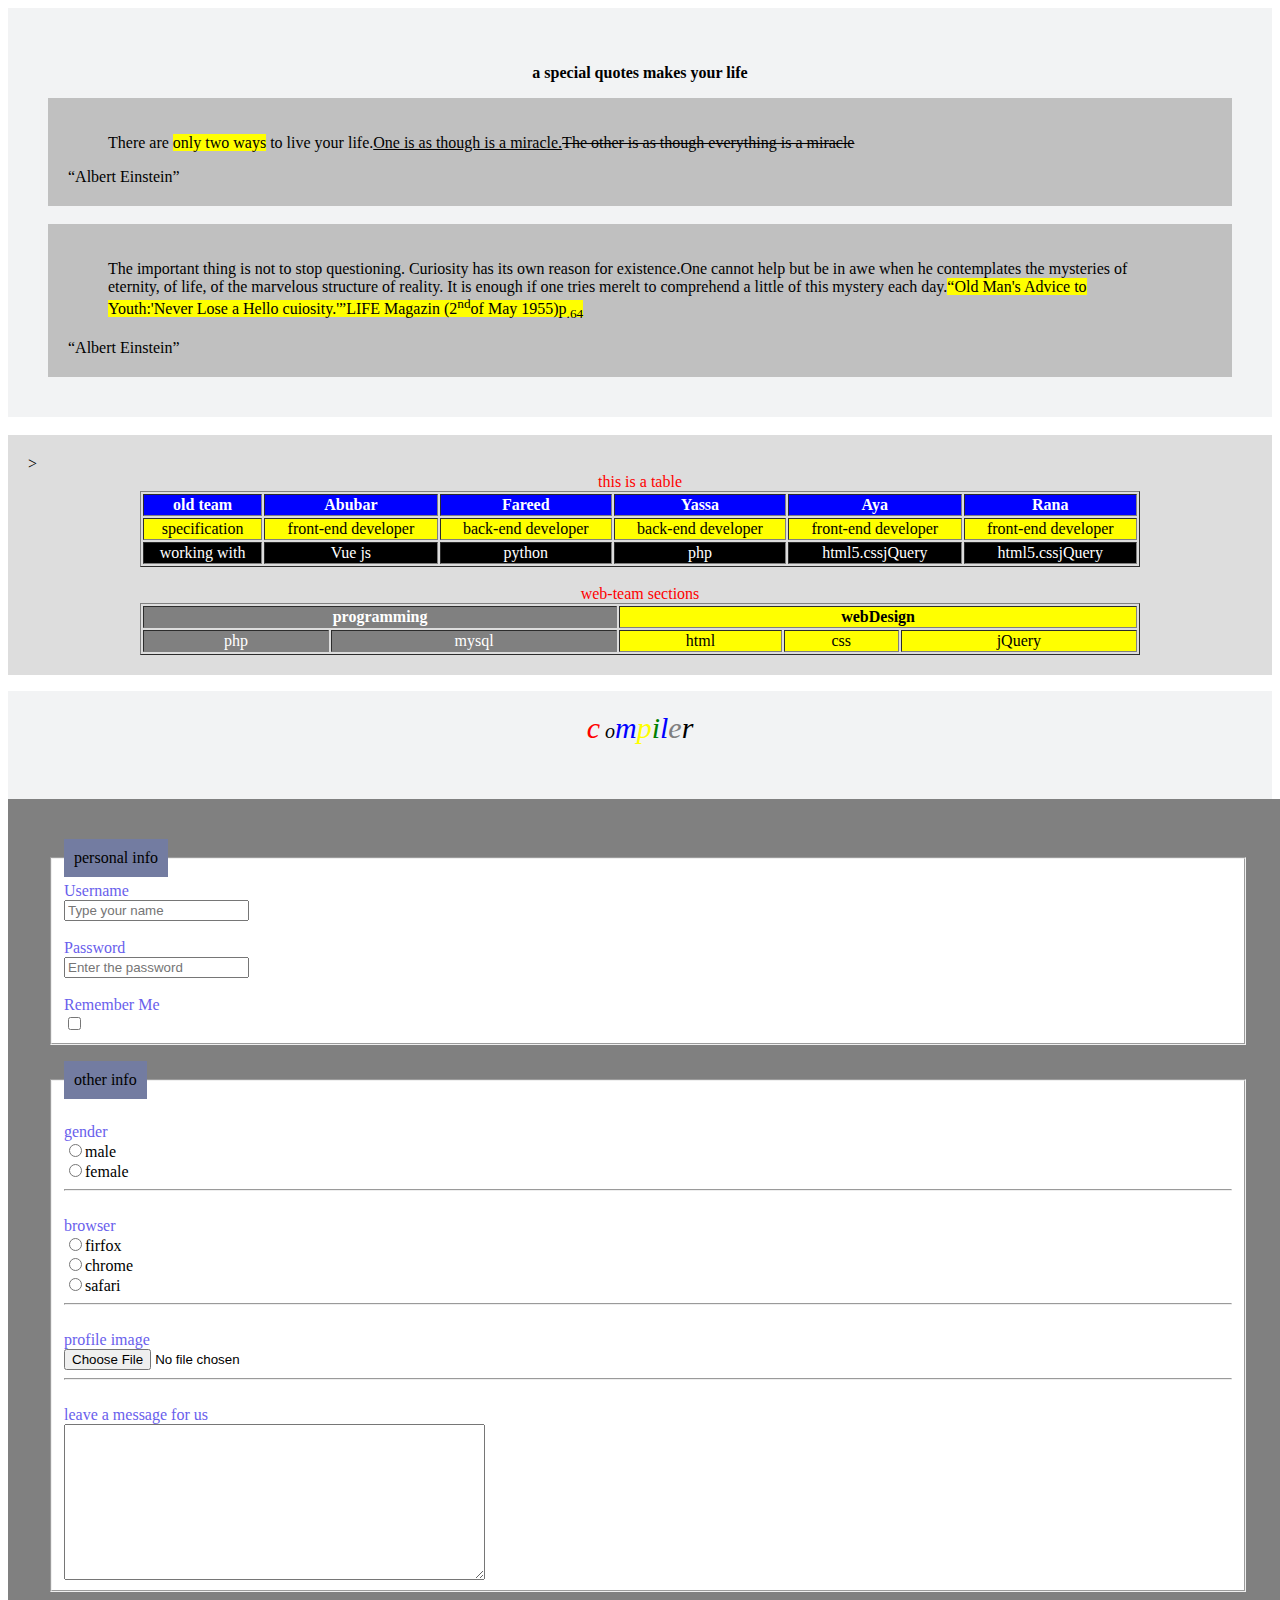
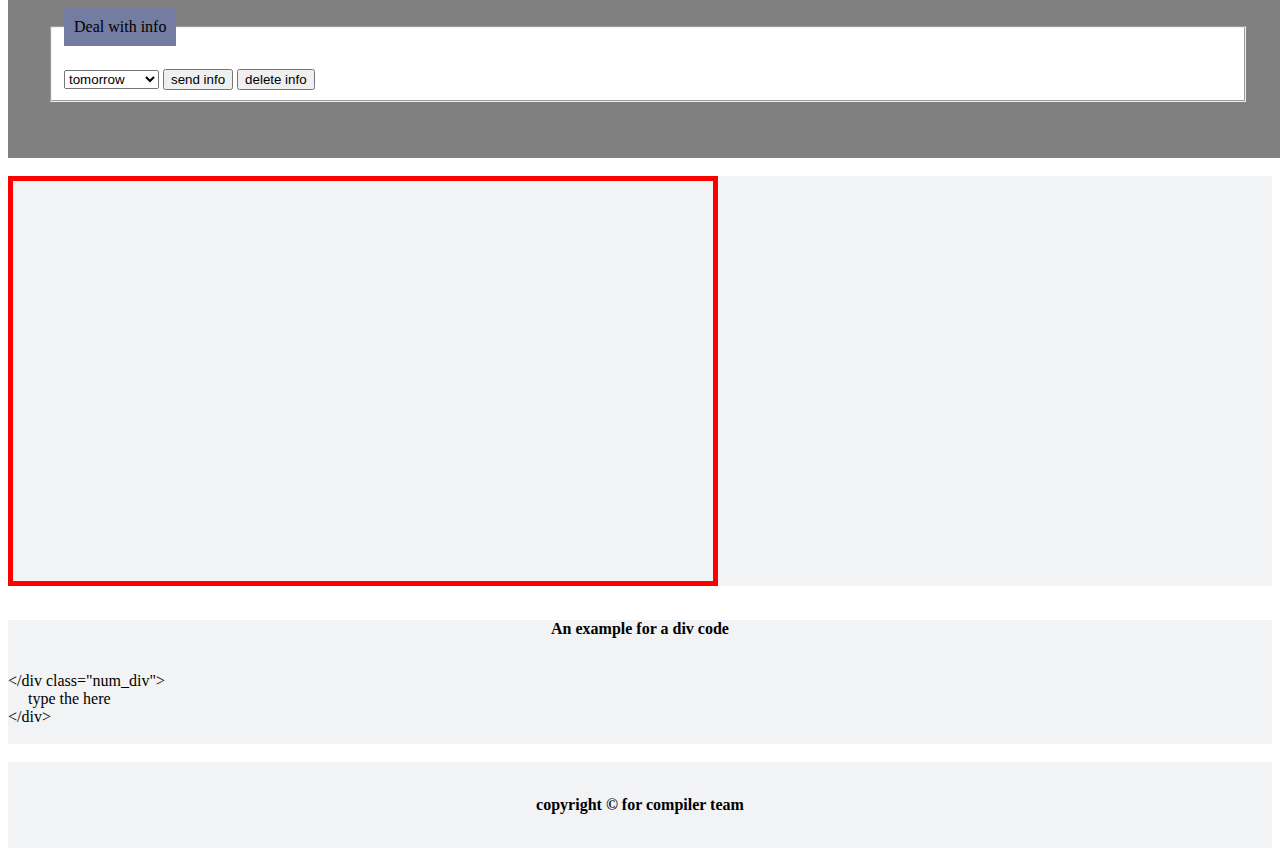
<file: task 2/task2.html>
<DoctypE html>
<html>
    <head>
	  <meta charset="utf-8">
	  <meta name="description"="Welcome To My Website">
	  <title>task2</title>
	  <style>
	     iframe{height:400px; width:700px; border:5px solid red }
	 
	  </style>
    <body>
	     <div style="background-color:#f2f3f4;padding:40px">
	     <p style="text-align:center"><b>a special quotes makes your life</b></p>
		 <div style="background-color:#c0c0c0; padding:20px">
		 <Blockquote>There are <mark>only two ways</mark> to live your life.<ins>One is as though is a miracle.</ins><del>The other is as 
		 though everything is a miracle</del></Blockquote>
		 <q>Albert Einstein</q>
		 </div>
		
		 <br>
		 <div style="background-color:#c0c0c0; padding:20px">
		 <Blockquote>The important thing is not to stop questioning. Curiosity has its own reason for existence.One cannot help but be 
		 in awe when he contemplates the mysteries of eternity, of life, of the marvelous structure of reality. It is enough if one 
		 tries merelt to comprehend a little of this mystery each day.<mark><q>Old Man's Advice to Youth:'Never Lose a Hello 
		 cuiosity.'</q>LIFE Magazin (2<sup>nd</sup>of May 1955)p<sub>.64</sub></mark></Blockquote>
		  <q>Albert Einstein</q>
		 </div>
		  </div>
		 <br>
		 <div style="background-color:DDD; padding:20px">>
		 <table border="1" ;border-color:red align="center" width="1000 ;">
		 <caption style="color:red">this is a table</caption>
		 <thead style="background-color:blue;color:white;padding:10px">
		  <tr>
		   <th >old team</th>
           <th>Abubar</th>
		   <th>Fareed</th>
		   <th>Yassa</th>
		   <th>Aya</th>
		   <th>Rana</th>
		  </tr>
		  </thead>
		  <tbody style="background-color:yellow;border="1" align="center">
		  <tr >
		   <td>specification</td>
           <td>front-end developer</td>
		   <td>back-end developer</td>
		   <td>back-end developer</td>
		   <td>front-end developer</td>
		   <td>front-end developer</td>
		  </tr>
		  </body>
		  <tfoot style="background-color:black;color:white ;text-align:center">
		  <tr>
		   <td>working with</td>
           <td>Vue js</td>
		   <td>python</td>
		   <td>php</td>
		   <td>html5.cssjQuery</td>
		   <td>html5.cssjQuery</td>
		  </tr>
		  </tfoot>
		 </table>
		    <br>
		 <table  border="1"align="center" width="1000 ">
		 <caption style="color:red">web-team sections</caption
		 <thead>
		   <tr>
		     <th style="background-color:gray ;color:white"colspan="2">programming</th>
			 <th style="background-color:yellow"colspan="3">webDesign</th>
		   </tr>
		   </thead>
		   <tfoot>
		   <tr  align="center" >
		   <td style="background-color:gray;color:white;">php</td>
		   <td style="background-color:gray;color:white;">mysql</td>
		   <td style="background-color:yellow">html</td>
		   <td style="background-color:yellow">css</td>
		   <td style="background-color:yellow">jQuery</td>
		   </tr>
		   </tfoot>
		 </table>
		 </div> 
		 <div style="background-color:#f2f3f4">
		 <p style="text-align:center;padding:20px"><i> <span style="font-size:30px ;color:red">c</span><span style="font-size:20px ;color:black">
		 o</span><span style="font-size:30px;color:blue">m</span><span style="font-size:30px;color: yellow">p</span><span style
		 ="font-size:30px;color:green">i</span><span style="font-size:30px;color:blue">l</span><span style="font-size:30px;color:gray">e</span><span
		 style="font-size:30px">r</span></i></p>
		 <br>
		 <div style="background-color:gray;padding:40px;width:1200px;">
		 <form>
		   <fieldset style="background-color:white">
		    <legend style="background-color:#737CA1 ;padding:10px">personal info</legend>
			<label style="color:#6960EC">Username</label>
			<br>
			<input type="text"; placeholder="Type your name">
			<br>
			<br>
			<label style="color:#6960EC">Password</label>
			<br>
			<input type="password"; placeholder="Enter the password">
			<br>
			<br>
			<label style="color:#6960EC">Remember Me</label>
			<br>
			<input type="checkbox">
			<br>
		   </fieldset>
		 </form> 
		
		 <form>
		    <fieldset style="background-color:white">
			   <legend style="background-color:#737CA1 ;padding:10px">other info</legend>
			   
			   <br>
			   <label style="color:#6960EC">gender</label>
			 
				 <br>
				 
				 <input type="Radio" name="gender" ;value="male">male <br>
				 <input type="Radio" name="gender";value="female">female<br>
				 <hr></hr>
				 <br>
				 <label style="color:#6960EC">browser</label>
				 <br>
				 <input type="Radio" name="browser1" ;value="firfox">firfox <br>
				 <input type="Radio" name="browser2" ;value="chrome">chrome<br>
				 <input type="Radio" name="browser3" ;value="safari">safari <br>
				 <hr></hr>
				 <br>
				 <label style="color:#6960EC">profile image</label>
				 <br>
				 <input type="file"; placeholder="choose File">
				 <hr></hr>
				 <br>
				 <label style="color:#6960EC">leave a message for us</label>
				 <br>
				 <textarea rows="10" cols="50"></textarea>
	            <br>
				</fieldset>
	     </form>
		 <form>
		   <fieldset style="background-color:white">
		    <legend style="background-color:#737CA1 ;padding:10px">Deal with info</legend>
			<br>
			<select name="time";>
			<option>now</option>
			<option selected> tomorrow</option>
			<option> after a week</option>
			</select>
			<input type="submit" value="send info">
			<input type="button" name="delete info" value="delete info">

		   </fieldset>
		 </form> 
		 </div>
		 </div>
		 <br>
		 <div style="background-color:#f2f3f4";padding="40px">
		 <iframe name="w3-org" src="http://www.w3.org"></iframe>
		 </div>
		 <br>
		 <div style="background-color:#f2f3f4";padding="40px">
		 <p style="text-align:center"><b>An example for a div code</b></p>
		 <br>
		 &lt;/div class="num_div"&gt;
		 <br>
		 &nbsp; &nbsp; &nbsp;type the here
		 <br>
		 &lt;/div&gt
		 <br>
		 <br>
		 </div>
		 <br>
		 <div style="background-color:#f2f3f4";padding="40px">
		 <br>
		 <p style="text-align:center" font-size=200><b>copyright &copy; for compiler team</b></p>
		 <br>
		 </div>
		 
		
		    
			
	
		 
				 
		
   
   
   
   
   
   
   
   
   
    </body>   
    </head>
</html>
</file>
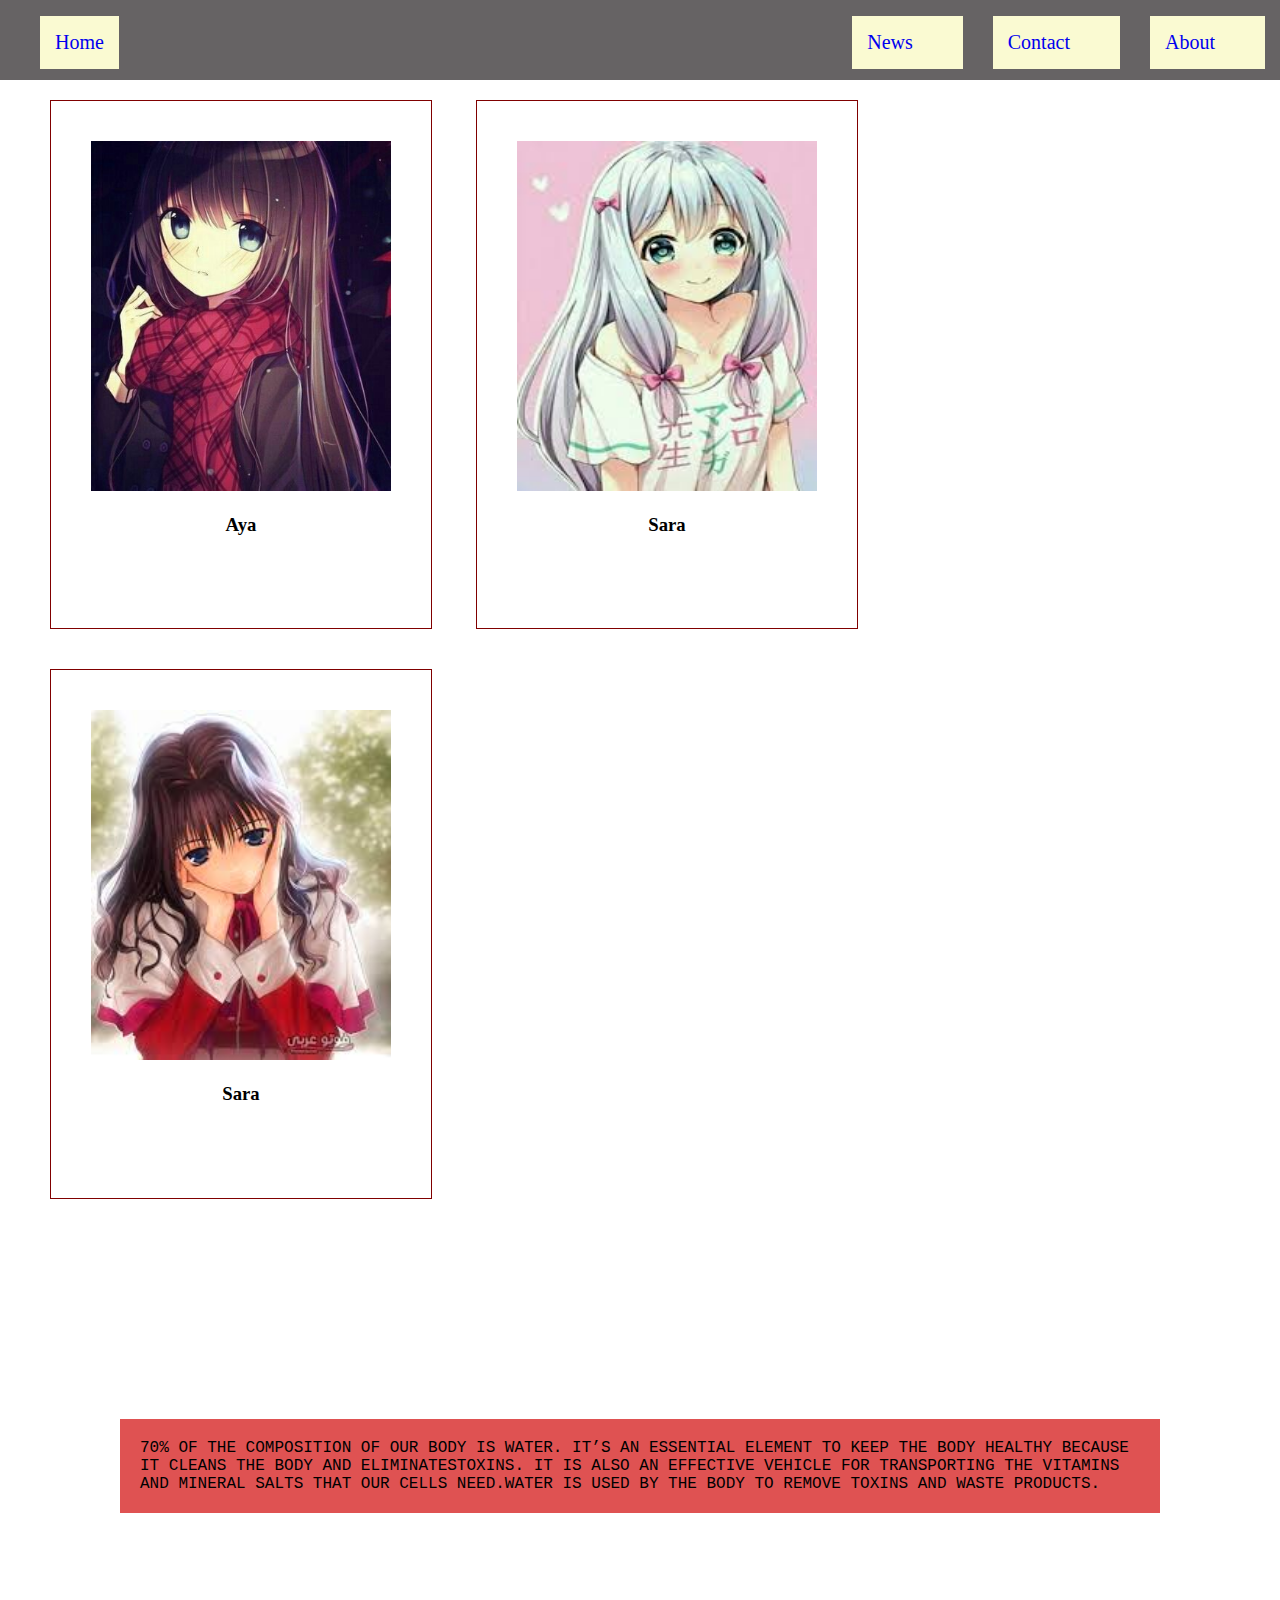
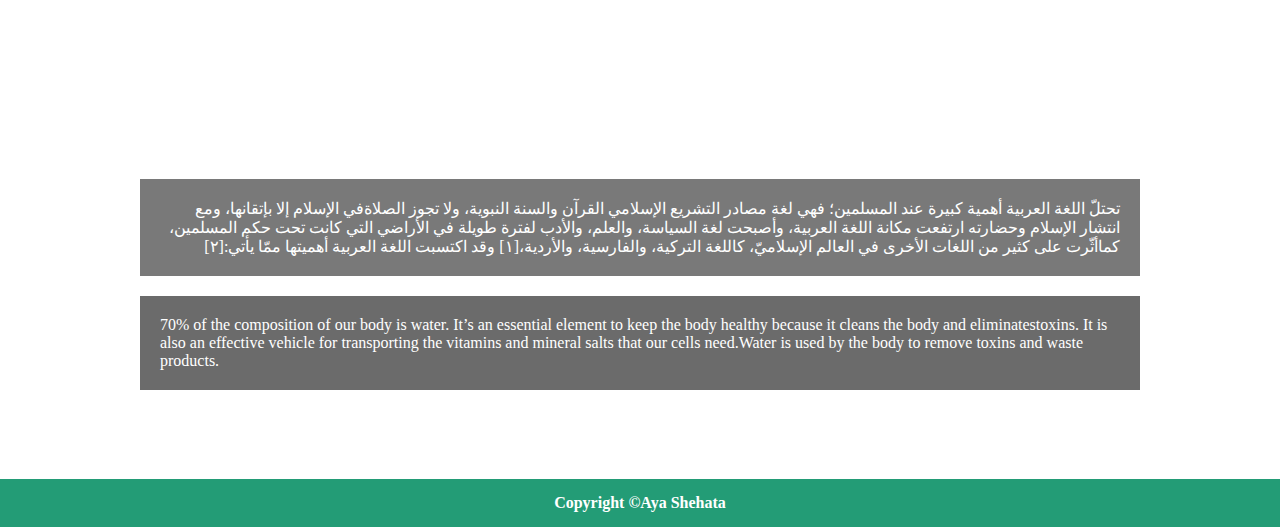
<file: task 4-css/indx.html>
<!DOCTYPE html>
<html>
    <head>
        <meta charset="UTF-8">
        <title>Aya Shehata</title>
        <link rel="stylesheet" href ="css/stylesheet.css">

        <body>
         <div class="div1">
             <ul>
                 <li class="one">
                     <a href="https://www.google.com">Home</a>
                 </li>
                 <li class="a">
                    <a href="https://www.google.com">About</a>&nbsp;&nbsp;&nbsp;&nbsp;&nbsp;&nbsp;&nbsp;
                 </li>
                 <li class="a">
                    <a class="a" href="https://www.google.com">Contact</a>&nbsp;&nbsp;&nbsp;&nbsp;&nbsp;&nbsp;&nbsp;
                 </li>
                 <li class="a"> 
                    <a href="https://www.google.com">News</a>&nbsp;&nbsp;&nbsp;&nbsp;&nbsp;&nbsp;&nbsp;
                 </li>
             </ul>
         </div>
         <div class="div2">
            <div class="div21">
                <div class="div211">
                   <img src="images\6082.jpg" alt="aya" title="aya">
                   <h3>Aya</h3>
                   <P>aya shehata kamal</P>
                </div>
                <div class="div211">
                    <img src="images\download.jpg" alt="aya" title="aya">
                    <h3>Sara</h3>
                    <P>sara shehata kamal</P>
                 </div>
                 <div class="div211">
                    <img src="images\images (3).jpg" alt="aya" title="aya">
                    <h3>Sara</h3>
                    <P>sara shehata kamal</P>
                 </div>
                
            </div>
         </div>
         <div class="div3">
             <div class="div31">
                 70% of the composition of our body is water. It’s an essential element to keep the body healthy because it cleans the 
                 body and eliminatestoxins. It is also an effective vehicle for transporting the vitamins and mineral salts that our cells 
                 need.Water is used by the body to remove toxins  and waste products.
             </div>
         </div>
         <div class="div4">
             <div class="div41">
                تحتلّ اللغة العربية أهمية كبيرة عند المسلمين؛ فهي لغة مصادر التشريع الإسلامي القرآن والسنة النبوية، ولا تجوز الصلاةفي الإسلام إلا بإتقانها،
                 ومع انتشار الإسلام وحضارته ارتفعت مكانة اللغة العربية، وأصبحت لغة السياسة، والعلم، والأدب لفترة طويلة في الأراضي التي كانت تحت حكم 
                المسلمين، كماأثّرت على كثير من اللغات الأخرى في العالم الإسلاميّ، كاللغة التركية، والفارسية، والأردية،[١] وقد اكتسبت اللغة العربية 
                أهميتها ممّا يأتي:[٢]
             </div>
             <div class="div42">
                70% of the composition of our body is water. It’s an essential element to keep the body healthy because it cleans the 
                body and eliminatestoxins. It is also an effective vehicle for transporting the vitamins and mineral salts that our cells 
                need.Water is used by the body to remove toxins  and waste products.
             </div>
         </div>
         <div class="div5">
             Copyright &copy;Aya Shehata
         </div>
        </body>
    </head>
</html>
</file>
<file: task 10/css/stylesheet.css>
body
{
    margin: 0;
    padding: 0;
    direction: ltr;
}
header
{
    background-color: rgba(23, 23, 24, 0.774);
    position: fixed;
    padding: 1px;
    top: 0;
    width: 100%;
    height: 70px;
}
ul
{
    list-style-type: none;
    margin: 0;
    padding: 0;
}
li
{
    float: right;
    padding: 10px;
    font-size: 20px;
    margin: 15px 5px 10px;
    display: inline-block;
    
}
.one
{
    float: left;
    margin: 0px 0px;
    padding: 15px 20px;
    font-size: 40px;

}

header ul li a
{
    text-decoration: none;
    color: white;
    
}
header ul li input
{
    height: 40px;
    margin-bottom: 20px;
}
header ul li input:hover
{
    ransition: 1s ease-in-out all;
    background-color: rgb(248, 166, 83);
}
.div2
{
    position: fixed;
    z-index: 2;
    top: 100px;
    left: 110px;
}
.about ,.contact ,.news
{
    display: block;
    text-decoration: none;
    margin-left: -180px;
    width: 80px;
    padding: 10px;
    color: white;
    font-size: 20px;
    border-radius: 5px;
    

}
.about
{
    background-color: rgb(138, 43, 226);
}
.contact
{
    background-color: rgb(137, 241, 77);
}
.news
{
    background-color: rgb(231, 219, 52);
}
.about:hover , .contact:hover , .news:hover
{
    margin-left:-100px;
    transition: 1s ease-in-out all ;
    
}
.div3
{
    margin: 250px 0px 150px 0px;
    padding: 30px;
    background-image: url(../images/7x5FT.jpg);
    background-size: cover;
    background-attachment: fixed;
}
.div31
{
  margin: 70px;
  padding: 20px;
  background-color: rgba(250, 228, 102, 0.623);
}
.div31 p
{
   background-color: dimgray;
   margin: 20px;
   padding: 15px;
   width: 65%;
   text-align: center;
   color: white;
   font-size: 20px;
   text-shadow:rgb(27, 26, 26) 4px 6px 2px;
}
.div311
{
  margin: 20px;
  padding: 15px;
  background-color:sandybrown;
  width: 45%;
  overflow: hidden;
  resize: horizontal;
  white-space: nowrap;
}
.diva
{
    margin: 5px;
    padding: 2px;
    background-color: snow;
    display: flex;
    flex-wrap: nowrap;
}
.divv
{
    display: inline-block;
    margin: 10px;
    width: 10%;
    padding: 7px;
    background-color:sandybrown;
    text-align: center;

}
.div4
{
    margin: 70px 0px;
    padding: 20px;
    background-image: url(../images/windows-7-wallpapers-hd-free-download1.jpg);
    background-size: cover;
    background-attachment: fixed;

}
.card
{
    width: 600px;
    height: 350px;
    margin: 5% 30% ;
    position: relative;
    transform-style: preserve-3d;
}
.card:hover
{
    transform: rotateY(180deg);
    transition: 1s ease-in-out ;
}
.card > div
{
   position: absolute;
   top: 0;
   left: 0;
   width: 100%;
   height: 100%;
   background-color:rgb(158, 154, 154);
   border-radius: 10px;
   border: 1px solid #CCC;
   font-family: Arial, Helvetica, sans-serif;
   text-align: center;
   line-height: 26px;
   padding: 2px;
}
.div4 .card .front
{
    z-index: 2;
    backface-visibility: hidden;
}
.div4 .card img
{
    width: 100%;
    height: 100%;
    border-radius: 10px;
}
.div4 .card .back
{
    z-index: 1;
    backface-visibility: hidden;
    transform: rotateY(180deg);
}
.div5
{
    margin: 100px 0px;
    padding: 20px;
    background-image: url(../images/1200px-Ubuntu606.png);
    background-attachment: fixed;
    background-size: cover;
    height: 400px;

}
.div5 img
{
     width: 200px;
     height: 150px;
     border-radius: 40%;
     opacity: .01;
     margin: 50px;
}
.div5:hover img
{
    opacity:1;
    transform: scale(2,2) translate(290px ,50px);
    transition: 1s ease-in-out all;
}
.div6
{
    margin: 100px 0px;
    padding: 20px;
    background-image: url(../images/1200px-Ubuntu606.png);
    background-attachment: fixed;
    background-size: cover;
    height: 300px;
}
.div6 div
{
    margin: 30px;
    padding: 25px;
    background-color: rgba(153, 205, 50, 0.37);
    height: 150px;
    line-height: 27px;
    box-shadow: rgb(37, 36, 36) 6px 6px 10px,
                rgb(37, 36, 36) -6px -6px 10px;
    text-align: center;
    resize: both;
    column-count: 3;
    column-width: 300px;
    column-rule: wheat double 3px;
    column-gap: 100px;
    font-weight: 500;
    font-family: Arial, Helvetica, sans-serif;
    overflow: hidden;
}

footer 
{
    text-align: center;
    background: rgba(0, 0, 0, 0.65);
    font-size: 20px;
    padding: 20px 0;
    color: white;
}
</file>
<file: task 11/css/stylesheet.css>
body
{
    margin: 0;
    padding: 0;
    direction: ltr;
    background-image: url(../images/light.jpg);
    background-attachment: fixed;
    background-size: cover;
}
header
{
    background-color:rgb(40, 30, 48);
    position: fixed;
    padding: 0px;
    top: 0;
    width: 100%;
    height: 55px;
}
header ul
{
    list-style-type: none;
    margin: 0;
    padding:0;
}
header ul li
{
    padding: 0px;
    font-size: 20px;
    margin: 18px 0px;
    display: inline-block;
    float: right;

}
 .one
{
    float: left;
    margin: 10px 0px;
    padding:8px 0px ;
    font-size: 20px;

}

header ul li a
{
    text-decoration: none;
    color: white;
    padding: 15px;
    margin: 0px;
    
}
header ul li input
{
    margin-bottom: 20px;
}
 a:hover
{
    transition: .4s ease-in-out all;
    background-color: rgba(119, 119, 114, 0.384);
    text-decoration-line: underline;
}


.div1
{
    margin: 70px 0px 0px;
    width: 100%;
}
.div1 .media
{
    width: 100%;
    margin: 40px 0px;
}
@media (min-width:600px) and (max-width:755px)
{
    .media
    {
        content: url(../images/13190298542.png);
    }
}
@media (max-width:600px)
{
    .media
    {
        content: url(../images/7x5FT.jpg);
    }
}
.div2
{
    background-image: url(../images/windows-7-wallpapers-hd-free-download1.jpg);
    background-attachment: fixed;
    background-size: cover;
    margin:15px 20px;
    text-align: center;
    height: 60%;

}
.div2 .fan
{
  margin-top: 35px;
}
.fan:hover
{
    animation: ffff .3s infinite;
}
@keyframes ffff
{
    0% 
    {
        transform: rotate(0deg);
        content: url(../images/fan1.png);
    }
    10% 
    {
        transform: rotate(36deg);
        content: url(../images/fan1.png);
    }

    20% 
    {
        transform: rotate(72deg);
        content: url(../images/fan2.png);
    }
    30% 
    {
        transform: rotate(108deg);
        content: url(../images/fan2.png);
    }
    40% 
    {
        transform: rotate(144deg);
        content: url(../images/fan3.png);
    }
    50% 
    {
        transform: rotate(180deg);
        content: url(../images/fan3.png);
    }
    60% 
    {
        transform: rotate(216deg);
        content: url(../images/fan4.png);
    }
    70% 
    {
        transform: rotate(252deg);
        content: url(../images/fan4.png);
    }
    80% 
    {
        transform: rotate(288deg);
        content: url(../images/fan5.png);
    }
    90% 
    {
        transform: rotate(324deg);
        content: url(../images/fan5.png);
    }
    100% 
    {
        transform: rotate(360deg);
        content: url(../images/fan1.png);
    }


}
.div3
{
    background-image: url(../images/windows-7-wallpapers-hd-free-download1.jpg);
    background-attachment: fixed;
    background-size: cover;
    margin:15px 20px;
    text-align: center;
    height: 50%;


}
.pp
{
    font-family: Regular;
    font-size: 50px;
    margin-top:30px ;
    padding: 100px;
    color: gray;
}
@font-face
{
    font-family:'Regular' ;
    src: url(../font/StyleScript-Regular.ttf);
}
footer 
{
    text-align: center;
    background:rgb(211, 90, 3);
    font-size: 20px;
    padding: 20px 0;
    color: white;
}
</file>
<file: task 13-java/css/stylesheet.css>
body
{
    margin: 0;
    padding: 0;
    direction: ltr;
    background-image: url(../images/7x5FT.jpg);
    background-attachment: fixed;
    background-size: cover;
}
header
{
    background-color:rgb(40, 30, 48);
    position: fixed;
    padding: 0px;
    top: 0;
    width: 100%;
    height: 55px;
}
header ul
{
    list-style-type: none;
    margin: 0;
    padding:0;
}
header ul li
{
    padding: 0px;
    font-size: 20px;
    margin: 18px 0px;
    display: inline-block;
    float: right;

}
 .one
{
    float: left;
    margin: 10px 0px;
    padding:8px 0px ;
    font-size: 20px;

}

header ul li a
{
    text-decoration: none;
    color: white;
    padding: 15px;
    margin: 0px;
    
}
header ul li input
{
    margin-bottom: 20px;
}
 a:hover
{
    transition: .4s ease-in-out all;
    background-color: rgba(119, 119, 114, 0.384);
    text-decoration-line: underline;
}
.div1 ,.div2
{
    margin: 100px 25%;
    background-color: rgb(231, 195, 140);
    padding: 30px;
    width: 50%;
    font-size: 20px;
    font-weight: bold;
}


.div1 .p1
{
    padding: 10px;
    font-size: 20px;
    border-radius: 5px solid #000000;
    background-color: rgb(238, 232, 232);
    text-align: center;


}
.div1 .p2 ,.div1 .p3
{
    padding: 10px;
    font-size: 20px;
    border: 2px solid #000000;
    background-color: rgb(238, 232, 232);
    margin-left: 170px;
    width: 130px;
    text-align: center;


}
.div1 .in1 , .div1 .in2 ,.div1 .in3
{
    margin:  0px 30px 15px ;
    width: 150px;
    height: 20px;
    padding: 10px;
    font-size: 20px;
    border-radius: 5px solid #000000;
    background-color: rgb(238, 232, 232);
    
}
.div1 .in3
{
    margin:  0px 12px 15px  170px;
    width: 320px;
    height: 20px;
    padding: 10px;
    font-size: 20px;
    border-radius: 5px solid #000000;
    background-color: rgb(238, 232, 232);
    
}
.div1 button
{
    margin-right: 30px;
    padding:12px;
    width: 100px;
    border: 2px solid #000000;
    font-size: 20px;
    font-weight: bold;
}
.p2 ,.in1
{
    display:inline-block ;
}
.p3 ,.in2
{
    display: inline-block;
}
.div2 input
{
    margin: auto 40%;
    height: 2px;
    padding: 15px;
    text-decoration: khaki;
}
.div2 button
{
    margin: 30px 45%;
    padding:12px;
    width: 100px;
    border: 2px solid #000000;
    font-size: 20px;
    font-weight: bold;
}
.div21
{
    text-align: center;
    font-size: 20px;
    font-weight: bold;
}
.div2 .div21 img
{
    margin: 11px;
    width: 100%;
    height: 500px;
}
footer 
{
    text-align: center;
    background:rgb(231, 195, 140);
    font-size: 20px;
    padding: 20px 0;
    color: black;
}
</file>
<file: task 14/css/stylesheet.css>
body
{
    margin: 0;
    padding: 0;
    background-image: url(../images/black_blue_abstract_stripes_513_1920x1080.jpg);
    background-attachment: fixed;
    background-size: cover;
}
header
{
    background-color:rgba(7, 20, 95, 0.548);
    position: fixed;
    padding: 0px;
    top: 0;
    width: 100%;
    height: 55px;
}
header ul
{
    list-style-type: none;
    margin: 0;
    padding:0;
}
header ul li
{
    padding: 0px;
    font-size: 20px;
    margin: 18px 0px;
    display: inline-block;
    float: right;

}
 .one
{
    float: left;
    margin: 10px 0px;
    padding:8px 0px ;
    font-size: 20px;

}

header ul li a
{
    text-decoration: none;
    color: white;
    padding: 15px;
    margin: 0px;
    
}
header ul li input
{
    margin-bottom: 20px;
}
 a:hover
{
    transition: .4s ease-in-out all;
    background-color: rgba(119, 119, 114, 0.384);
    text-decoration-line: underline;
}
.div1 
{
    margin: 150px 35%;
    background-color: rgba(169, 186, 241, 0.596);
    padding: 50px;
    width: 30%;
    height: 550px;
    box-shadow: white -6px -6px 20px,
                white 6px 6px 20px;
}
.div1 .p1 ,.p2 ,.p3 
{
    margin: 40px 13% 20px;
    background-color:rgb(213, 213, 231);
    color: rgb(26, 24, 24);
    padding: 15px;
    width: 70%;
    border-radius: 5px;
    text-align: center;
    font-size: 20px;
    font-family:Arial, Helvetica, sans-serif;
    box-shadow: rgb(35, 37, 37) -6px -6px 10px,
                 rgb(96, 96, 253) 6px 6px 10px;
   
    

}
.div1  input
{
    margin: 20px 13%;
    background-color:rgb(213, 213, 231);
    color: rgb(26, 24, 24);
    padding: 15px;
    width: 70%;
    text-align: center;
    border-radius: 5px;
    box-shadow: rgb(35, 37, 37) -6px -6px 10px,
                 rgb(96, 96, 253) 6px 6px 10px;
}
.div1 button
{
    margin: 5px 40%;
    /*background-color:rgb(175, 175, 247);*/
    background: linear-gradient(to right,  rgb(175, 175, 247),rgb(54, 54, 247),rgb(175, 175, 247));
    color: rgb(26, 24, 24);
    padding: 10px;
    border-radius: 20px 5px 20px 5px;
    font-size: 20px;
    font-family:Arial, Helvetica, sans-serif;
    width: 100px;
}
.div1 button:hover
{
    transition: 2s ease-in-out all;
    background: linear-gradient(to top,  rgb(175, 175, 247),rgb(54, 54, 247),rgb(175, 175, 247));
}
.div2
{
    margin: 150px 35%;
    background-color: rgba(169, 186, 241, 0.596);
    padding: 50px;
    width: 30%;
    text-align: center;
    box-shadow: white -6px -6px 20px,
                white 6px 6px 20px;
}

.div2 button
{
    margin: 5px ;
    /*background-color:rgb(175, 175, 247);*/
    background: linear-gradient(to right,  rgb(175, 175, 247),rgb(54, 54, 247),rgb(175, 175, 247));
    color: rgb(26, 24, 24);
    padding: 10px;
    border-radius: 25px 0px 25px 0px;
    font-size: 20px;
    font-family:Arial, Helvetica, sans-serif;
    width: 150px;
}
.div3
{
    margin: 150px 35%;
    background-color: rgba(169, 186, 241, 0.596);
    padding: 50px;
    width: 30%;
    text-align: center;
    box-shadow: white -6px -6px 20px,
                white 6px 6px 20px;
    color: black;
}
.div3 button
{
    margin: 5px ;
    /*background-color:rgb(175, 175, 247);*/
    background: linear-gradient(to right,  rgb(175, 175, 247),rgb(54, 54, 247),rgb(175, 175, 247));
    color: rgb(26, 24, 24);
    padding: 20px;
    border-radius: 25px 0px 25px 0px;
    font-family:Arial, Helvetica, sans-serif;
    color: white;
}
hr{
    margin: 20px;
}
.div3 .id4
{
    height: 30px ;
    margin: 7px;
}
.div3 p
{
    display: inline-block;
}

.div3 .id6 ,.id7
{
    padding: 10px;
}
.div4
{
    margin: 150px 35%;
    background-color: rgba(169, 186, 241, 0.596);
    padding: 50px;
    width: 30%;
    text-align: center;
    box-shadow: white -6px -6px 20px,
                white 6px 6px 20px;
    color: black;
    font-size: 20px;
}
.div4 button
{
    margin: 5px ;
    /*background-color:rgb(175, 175, 247);*/
    background: linear-gradient(to right,  rgb(175, 175, 247),rgb(54, 54, 247),rgb(175, 175, 247));
    color: rgb(26, 24, 24);
    padding: 15px;
    border-radius: 25px 0px 25px 0px;
    font-family:Arial, Helvetica, sans-serif;
    color: white;
}
@media (max-width:600px) 
{
    .div1 ,.div2 , .div3 ,.div4 {
      width: 50%;
      margin-left: 15%;
    }
}
footer {
    text-align: center;
    background: white;
    font-size: 20px;
    padding: 10px 0;
    color: black;
}
</file>
<file: task 5/css/stylesheet.css>
body
{
    margin: 0;
    padding: 0;
}
ul
{
    list-style-type: none;
    margin: 0;
    padding: 0;
}
li
{
    float: right;
    padding: 10px;
    font-size: 20px;
    margin: 15px 5px 10px;
    display: inline-block;
    
}
.one
{
    float: left;
    background-color: thistle;
    margin: 5px;
    padding: 20px;
}
.div1 ul li a
{
    text-decoration: none;
    color: white;
    
}
.div1
{
    background-color: slategrey;
    position: fixed;
    padding: 1px;
    top: 0;
    width: 100%;
    height: 70px;
}
.facebook:hover , .twitter:hover , .instagram:hover , .youtube:hover
{
    transition: 1s ease-in-out ;
    background-color: wheat;
}
.div2
{
    margin:20px 100px ;
    position: fixed;
    width: 20px;
    z-index: 2;
}
.about ,.contact ,.news
{
    display: block;
    text-decoration: none;
    margin-left: -180px;
    width: 80px;
    padding: 10px;
    color: white;
    font-size: 20px;
    border-radius: 5px;
    text-align: center;
    

}
.about
{
    background-color: chocolate;
}
.contact
{
    background-color: cornflowerblue;
}
.news
{
    background-color: darkkhaki;
}
.about:hover , .contact:hover , .news:hover
{
    margin-left:-100px;
    transition: 1s ease-in-out all ;

}
.div3
{
    margin: 100px;
}
.div3 p
{
    margin: 20px 20px 5px;
}
.div31{
    background-color: darksalmon;
    padding: 10px;
    width: 100%;
    position: sticky;
    top: 72px;
}

.div4
{
    background-image: url(../images/aa.jpg) ;
    background-attachment: fixed;
    margin: 100px 0px;
    padding: 30px;
    height: auto;
   
}
.div41
{
    background-color:darkolivegreen;
    margin: 10px;
    padding: 15px;
    max-height: 50px;
    overflow: hidden;
    

}
.div41:hover
{
    max-height: 190px;
    transition: 1s ease-in-out all;
}
.div4:hover:after
{
    content:  "Initially, the band developed their musical style to encompass a wide range of musical genres";
    background-color: rgba(147, 228, 147, 0.452);
    padding: 10px;
    height: 100px;
}
.div5
{
    background-image: url(../images/wwww.jpg);
    background-attachment: fixed;
    margin: 0px;
    color:black;
    padding: 30px;
}
.div51
{
    margin: 50px ;
    padding: 40px;
    background-color: rgba(153, 205, 50, 0.623);
}
.div511
{
    background-color: rgb(48, 77, 19);
    padding: 10px;
    margin: 10px;
    color: white;
}
.div511~p
{ 
    background-color: khaki;
    padding: 10px;
    margin: 10px;


}
.div51 p:hover~p
{
   background-color:darkslateblue;
   color: white;
   transition: 1s ease-in-out ;
}
.div6
{
    background-image: url(../images/wwww.jpg);
    background-attachment: fixed;
    margin: 70px 160px;
    padding: 60px;

}
.div61
{
    background-color: rgba(255, 250, 240, 0.836);
    padding: 10px;
    margin: 20px;font-size: 20px;
    font-family: 'Segoe UI', Tahoma, Geneva, Verdana, sans-serif;

}
.div61::first-line
{
    background-color: gray;

}
.div61::first-letter
{
    background-color: lightcoral;
    font-weight: 700;
    border-radius: 100px;
    font-size: 40px;
}
.div7
{
    background-color: plum;
    margin: 0;
    padding: 20px;
    text-align: center  ;
    color: black;
    font-size: 20px;
    font-weight: 700;
}
</file>
<file: task 6/css/stylesheet.css>
body
{
    margin: 0;
    padding: 0;
}
ul
{
    list-style-type: none;
    margin: 0;
    padding: 0;
}
li
{
    float: right;
    padding: 10px;
    font-size: 20px;
    margin: 15px 5px 10px;
    display: inline-block;
    
}
.one
{
    float: left;
    background-color: thistle;
    margin: 5px;
    padding: 20px;
}
.div1 ul li a
{
    text-decoration: none;
    color: white;
    
}
.div1
{
    background-color: slategrey;
    position: fixed;
    padding: 1px;
    top: 0;
    width: 100%;
    height: 70px;
}
.facebook:hover , .twitter:hover , .instagram:hover , .youtube:hover
{
    transition: 1s ease-in-out ;
    background-color: wheat;
}
.div2
{
    margin:100px 100px ;
    position: fixed;
    width: 20px;
    z-index: 2;
}
.Cameras ,.TVs ,.Mobiles  , .Laptops
{
    display: block;
    text-decoration: none;
    margin-left: -180px;
    width: 80px;
    padding: 10px;
    color: white;
    font-size: 20px;
    border-radius: 5px;
    text-align: center;
    

}
.Cameras
{
    background-color: chocolate;
}
.TVs
{
    background-color: cornflowerblue;
}
.Mobiles
{
    background-color: darkkhaki;
}
.Laptops
{
    background-color:darkslateblue;
}
.Cameras:hover , .TVs:hover , .Mobiles:hover
, .Laptops:hover
{
    margin-left:-100px;
    transition: 1s ease-in-out all ;
}
.pro 
{
    background-color: rgb(221, 138, 13);
    margin-top: 70px;
    width: 100%;

}
.div3
{
    background-attachment: fixed;
    background-color:indigo;
}
img
{
    height: 200px;
    background-color: tomato;
    padding: 0;
    margin:0 ;
    
}
h3
{
    text-align: center;
}
.div31 , .div41 , .div51 , 
.div61 , .div71 , .div81 ,
.div91 , .div101 , .div111 ,
.div121 , .div131 ,  .div141

{
    margin: 10px 10px ;
    border: solid 1px rgb(247, 232, 232);
    padding: 10px;
    display: inline-block;
    height: 270px;
    overflow: hidden;
    float: left;
    font-family:Arial, Helvetica, sans-serif;

}
 .div31:hover p , .div41:hover p  , .div51:hover p ,
 .div61:hover p , .div71:hover p  , .div81:hover p , 
 .div91:hover p , .div101:hover p , .div111:hover p ,
 .div121:hover p , .div131:hover p ,  .div141:hover p

{
    overflow: visible;
    
}
.div31:hover , .div41:hover , .div51:hover ,
.div61:hover , .div71:hover , .div81:hover ,
.div91:hover , .div101:hover, .div111:hover ,
.div121:hover , .div131:hover , .div141:hover 


  
{
    height:700px;
    transition: 1s ease-in-out all ;
   
}
img:hover
{
    
    transition: 1s ease-in-out all ;
    opacity: .8;

}
span
{
    color: darkslateblue;
    font-size: 20px;
    font-weight: bold;
    font-style: italic;
}
 .button1
{
    width: 160px;
    background-color: dodgerblue;
    color: black;
    height: 50px;
    margin: 2px 70px 50px;
    text-align: center;
    font-weight: bold;
}
button:hover
{
    opacity: .9;
    transition: 1s ease-in-out all ;
}
form
{
   margin: 180px 70px ;
}
.div4 h2
{
    margin: 60px;
}
form
{
   background-color: burlywood;
}
</file>
<file: task 7-html5/css/stylesheet.css>
body
{
    margin: 0;
    padding: 0;
    direction: ltr;
}
ul
{
    list-style-type: none;
    margin: 0;
    padding: 0;
}
li
{
    float: right;
    padding: 10px;
    font-size: 20px;
    margin: 15px 5px 10px;
    display: inline-block;
    
}
.one
{
    float: left;
    background-color: rgb(182, 27, 182);
    margin: 5px;
    padding: 20px;
}
header ul li a
{
    text-decoration: none;
    color: white;
    
}
header
{
    background-color: rgb(23, 23, 24);
    position: fixed;
    padding: 1px;
    top: 0;
    width: 100%;
    height: 70px;
}
.facebook:hover , .twitter:hover , .instagram:hover , .youtube:hover
{
    transition: 1s ease-in-out ;
    background-color: rgb(233, 158, 18);
}
.div2
{
    margin:100px 100px ;
    position: fixed;
    width: 20px;
    z-index: 2;
}
.about ,.contact ,.news
{
    display: block;
    text-decoration: none;
    margin-left: -180px;
    width: 80px;
    padding: 10px;
    color: white;
    font-size: 20px;
    border-radius: 5px;
    text-align: center;
    

}
.about
{
    background-color: blueviolet;
}
.contact
{
    background-color: rgb(88, 8, 84);
}
.news
{
    background-color: rgb(100, 94, 6);
}
.about:hover , .contact:hover , .news:hover
{
    margin-left:-100px;
    transition: 1s ease-in-out all ;
}
.art1
{
    background-image: url(../images/Nature-5-yal\ \(8\)\ -\ Copy.jpg);
    margin: 110px 0px;
    padding: 20px;
    background-attachment: fixed;
    background-size: cover;

}
.sec1
{
    margin: 40px 450px;
    padding: 20px;
    background-color: rgba(255, 248, 220, 0.781);
    width: 600px;
    text-align: center;
    font-size: 20px;
    font-family: 'Gill Sans', 'Gill Sans MT', Calibri, 'Trebuchet MS', sans-serif;
}
.det1
{
    margin: 20px 500px;
    color: white;
}
.det1 p
{
    margin: 20px 70px;
    padding: 20px;
    background-color: rgba(139, 0, 139, 0.473);
    color: white;
    border-radius: 10px;
    text-align: center;
}
.det1 p bdi
{
    font-size: 20px;
    font-weight: 700;
    color: black;
}
.art2
{
    margin: 70px 0px;
    padding: 40px;
    background-image: url(../images/خلفيات\ فوتوشوب\ جودة.jpg);
    background-size: cover;
    background-attachment: fixed;
}
.sec2
{
    margin:60px ;
    padding: 30px;
    background-color: rgb(81, 126, 3);

}
.art2 .sec2 input 
{
    width: 1220px;
    height: 2px;
    padding: 20px;
    background-color:  rgb(153, 223, 33);;
}
.art3
{ 
   margin: 70px 0px;
   padding: 40px;
   background-image: url(../images/Nature-5-yal\ \(8\)\ -\ Copy.jpg);
    background-size: cover;
    background-attachment: fixed;
}
.sec3
{
    margin: 60px;
    padding: 20px;
    background-color: rgba(205, 92, 92, 0.651);
    color: white;
}
footer
{
    margin: 0px;
    padding: 20px;
    background-color: darkslateblue;
    color: white;
    font-size: 20px;
    font-weight: 700;
    text-align: center;
}
</file>
<file: task 4-css/css/stylesheet.css>
body
{
    margin: 0;
    padding: 0;
}
.div1
{
    background-color: rgb(102, 99, 100);
    width: 100%;
    height: 80px;
    position: fixed;
    top: 0;
}
ul
{
    list-style-type:none;

}
.one
{
    float: left;
    background-color:lightgoldenrodyellow;
    padding:15px;
    margin: 0px;
    font-size: 20px;

}
li
{
    float: right;
    background-color:lightgoldenrodyellow;
    padding:15px;
    margin: 0 15px;
    font-size: 20px;
}
a
{
  text-decoration: none;
}
.a:hover
{
    background-color: lightskyblue;
}
.div2
{
    margin: 70px 20px;
    padding: 5px;
}
.div21
{
    margin: 5px;
}
.div211
{
    margin: 20px;
    padding: 40px;
    border: maroon 1px solid;
    display: inline-block;
    text-align: center;
}
p
{
    visibility: hidden;
    text-transform: capitalize;

}
.div211:hover p
{
    visibility: visible;
    display: inline;
}
img
{
    width: 300px;
    height: 350px;
}
.div3
{
    background-image: url("../images/aa.jpg");
    padding: 70px;
    margin: 50px 0;
    height: 200px;
    background-attachment:fixed;
    width: auto;

}
.div31
{
    background:rgb(223, 82, 82);
    padding:20px;
    margin: 50px ;
    text-transform:uppercase;
    font-family: 'Courier New', Courier, monospace;

}
.div4
{
   background-image: url('../images//wwww.jpg'); 
   padding: 70px;
   margin: 50px 50px;
   height: 200px;
   background-attachment: fixed;
   color: white;
}
.div41
{
    margin: 20px;
    padding: 20px;
    direction: rtl;
    background-color: rgba(0, 0, 0, 0.527);
}
.div42
{
    margin: 20px;
    padding: 20px;
    direction: ltr;
    background-color: rgba(20, 20, 20, 0.63);
}
.div5
{
    background-color: rgb(35, 156, 118);
    color: white;
    text-align: center;
    font-weight: bold;
    padding: 15px 0;
}
</file>
<file: task 10/css/brands.min.css>
/*!
 * Font Awesome Free 5.14.0 by @fontawesome - https://fontawesome.com
 * License - https://fontawesome.com/license/free (Icons: CC BY 4.0, Fonts: SIL OFL 1.1, Code: MIT License)
 */
@font-face{font-family:"Font Awesome 5 Brands";font-style:normal;font-weight:400;font-display:block;src:url(../webfonts/fa-brands-400.eot);src:url(../webfonts/fa-brands-400.eot?#iefix) format("embedded-opentype"),url(../webfonts/fa-brands-400.woff2) format("woff2"),url(../webfonts/fa-brands-400.woff) format("woff"),url(../webfonts/fa-brands-400.ttf) format("truetype"),url(../webfonts/fa-brands-400.svg#fontawesome) format("svg")}.fab{font-family:"Font Awesome 5 Brands";font-weight:400}
</file>
<file: task 10/css/solid.min.css>
/*!
 * Font Awesome Free 5.14.0 by @fontawesome - https://fontawesome.com
 * License - https://fontawesome.com/license/free (Icons: CC BY 4.0, Fonts: SIL OFL 1.1, Code: MIT License)
 */
@font-face{font-family:"Font Awesome 5 Free";font-style:normal;font-weight:900;font-display:block;src:url(../webfonts/fa-solid-900.eot);src:url(../webfonts/fa-solid-900.eot?#iefix) format("embedded-opentype"),url(../webfonts/fa-solid-900.woff2) format("woff2"),url(../webfonts/fa-solid-900.woff) format("woff"),url(../webfonts/fa-solid-900.ttf) format("truetype"),url(../webfonts/fa-solid-900.svg#fontawesome) format("svg")}.fa,.fas{font-family:"Font Awesome 5 Free";font-weight:900}
</file>
<file: task 11/css/brands.min.css>
/*!
 * Font Awesome Free 5.14.0 by @fontawesome - https://fontawesome.com
 * License - https://fontawesome.com/license/free (Icons: CC BY 4.0, Fonts: SIL OFL 1.1, Code: MIT License)
 */
@font-face{font-family:"Font Awesome 5 Brands";font-style:normal;font-weight:400;font-display:block;src:url(../webfonts/fa-brands-400.eot);src:url(../webfonts/fa-brands-400.eot?#iefix) format("embedded-opentype"),url(../webfonts/fa-brands-400.woff2) format("woff2"),url(../webfonts/fa-brands-400.woff) format("woff"),url(../webfonts/fa-brands-400.ttf) format("truetype"),url(../webfonts/fa-brands-400.svg#fontawesome) format("svg")}.fab{font-family:"Font Awesome 5 Brands";font-weight:400}
</file>
<file: task 11/css/solid.min.css>
/*!
 * Font Awesome Free 5.14.0 by @fontawesome - https://fontawesome.com
 * License - https://fontawesome.com/license/free (Icons: CC BY 4.0, Fonts: SIL OFL 1.1, Code: MIT License)
 */
@font-face{font-family:"Font Awesome 5 Free";font-style:normal;font-weight:900;font-display:block;src:url(../webfonts/fa-solid-900.eot);src:url(../webfonts/fa-solid-900.eot?#iefix) format("embedded-opentype"),url(../webfonts/fa-solid-900.woff2) format("woff2"),url(../webfonts/fa-solid-900.woff) format("woff"),url(../webfonts/fa-solid-900.ttf) format("truetype"),url(../webfonts/fa-solid-900.svg#fontawesome) format("svg")}.fa,.fas{font-family:"Font Awesome 5 Free";font-weight:900}
</file>
<file: task 5/css/brands.min.css>
/*!
 * Font Awesome Free 5.14.0 by @fontawesome - https://fontawesome.com
 * License - https://fontawesome.com/license/free (Icons: CC BY 4.0, Fonts: SIL OFL 1.1, Code: MIT License)
 */
@font-face{font-family:"Font Awesome 5 Brands";font-style:normal;font-weight:400;font-display:block;src:url(../webfonts/fa-brands-400.eot);src:url(../webfonts/fa-brands-400.eot?#iefix) format("embedded-opentype"),url(../webfonts/fa-brands-400.woff2) format("woff2"),url(../webfonts/fa-brands-400.woff) format("woff"),url(../webfonts/fa-brands-400.ttf) format("truetype"),url(../webfonts/fa-brands-400.svg#fontawesome) format("svg")}.fab{font-family:"Font Awesome 5 Brands";font-weight:400}
</file>
<file: task 5/css/solid.min.css>
/*!
 * Font Awesome Free 5.14.0 by @fontawesome - https://fontawesome.com
 * License - https://fontawesome.com/license/free (Icons: CC BY 4.0, Fonts: SIL OFL 1.1, Code: MIT License)
 */
@font-face{font-family:"Font Awesome 5 Free";font-style:normal;font-weight:900;font-display:block;src:url(../webfonts/fa-solid-900.eot);src:url(../webfonts/fa-solid-900.eot?#iefix) format("embedded-opentype"),url(../webfonts/fa-solid-900.woff2) format("woff2"),url(../webfonts/fa-solid-900.woff) format("woff"),url(../webfonts/fa-solid-900.ttf) format("truetype"),url(../webfonts/fa-solid-900.svg#fontawesome) format("svg")}.fa,.fas{font-family:"Font Awesome 5 Free";font-weight:900}
</file>
<file: task 6/css/brands.min.css>
/*!
 * Font Awesome Free 5.14.0 by @fontawesome - https://fontawesome.com
 * License - https://fontawesome.com/license/free (Icons: CC BY 4.0, Fonts: SIL OFL 1.1, Code: MIT License)
 */
@font-face{font-family:"Font Awesome 5 Brands";font-style:normal;font-weight:400;font-display:block;src:url(../webfonts/fa-brands-400.eot);src:url(../webfonts/fa-brands-400.eot?#iefix) format("embedded-opentype"),url(../webfonts/fa-brands-400.woff2) format("woff2"),url(../webfonts/fa-brands-400.woff) format("woff"),url(../webfonts/fa-brands-400.ttf) format("truetype"),url(../webfonts/fa-brands-400.svg#fontawesome) format("svg")}.fab{font-family:"Font Awesome 5 Brands";font-weight:400}
</file>
<file: task 6/css/solid.min.css>
/*!
 * Font Awesome Free 5.14.0 by @fontawesome - https://fontawesome.com
 * License - https://fontawesome.com/license/free (Icons: CC BY 4.0, Fonts: SIL OFL 1.1, Code: MIT License)
 */
@font-face{font-family:"Font Awesome 5 Free";font-style:normal;font-weight:900;font-display:block;src:url(../webfonts/fa-solid-900.eot);src:url(../webfonts/fa-solid-900.eot?#iefix) format("embedded-opentype"),url(../webfonts/fa-solid-900.woff2) format("woff2"),url(../webfonts/fa-solid-900.woff) format("woff"),url(../webfonts/fa-solid-900.ttf) format("truetype"),url(../webfonts/fa-solid-900.svg#fontawesome) format("svg")}.fa,.fas{font-family:"Font Awesome 5 Free";font-weight:900}
</file>
<file: task 7-html5/css/brands.min.css>
/*!
 * Font Awesome Free 5.14.0 by @fontawesome - https://fontawesome.com
 * License - https://fontawesome.com/license/free (Icons: CC BY 4.0, Fonts: SIL OFL 1.1, Code: MIT License)
 */
@font-face{font-family:"Font Awesome 5 Brands";font-style:normal;font-weight:400;font-display:block;src:url(../webfonts/fa-brands-400.eot);src:url(../webfonts/fa-brands-400.eot?#iefix) format("embedded-opentype"),url(../webfonts/fa-brands-400.woff2) format("woff2"),url(../webfonts/fa-brands-400.woff) format("woff"),url(../webfonts/fa-brands-400.ttf) format("truetype"),url(../webfonts/fa-brands-400.svg#fontawesome) format("svg")}.fab{font-family:"Font Awesome 5 Brands";font-weight:400}
</file>
<file: task 7-html5/css/solid.min.css>
/*!
 * Font Awesome Free 5.14.0 by @fontawesome - https://fontawesome.com
 * License - https://fontawesome.com/license/free (Icons: CC BY 4.0, Fonts: SIL OFL 1.1, Code: MIT License)
 */
@font-face{font-family:"Font Awesome 5 Free";font-style:normal;font-weight:900;font-display:block;src:url(../webfonts/fa-solid-900.eot);src:url(../webfonts/fa-solid-900.eot?#iefix) format("embedded-opentype"),url(../webfonts/fa-solid-900.woff2) format("woff2"),url(../webfonts/fa-solid-900.woff) format("woff"),url(../webfonts/fa-solid-900.ttf) format("truetype"),url(../webfonts/fa-solid-900.svg#fontawesome) format("svg")}.fa,.fas{font-family:"Font Awesome 5 Free";font-weight:900}
</file>
